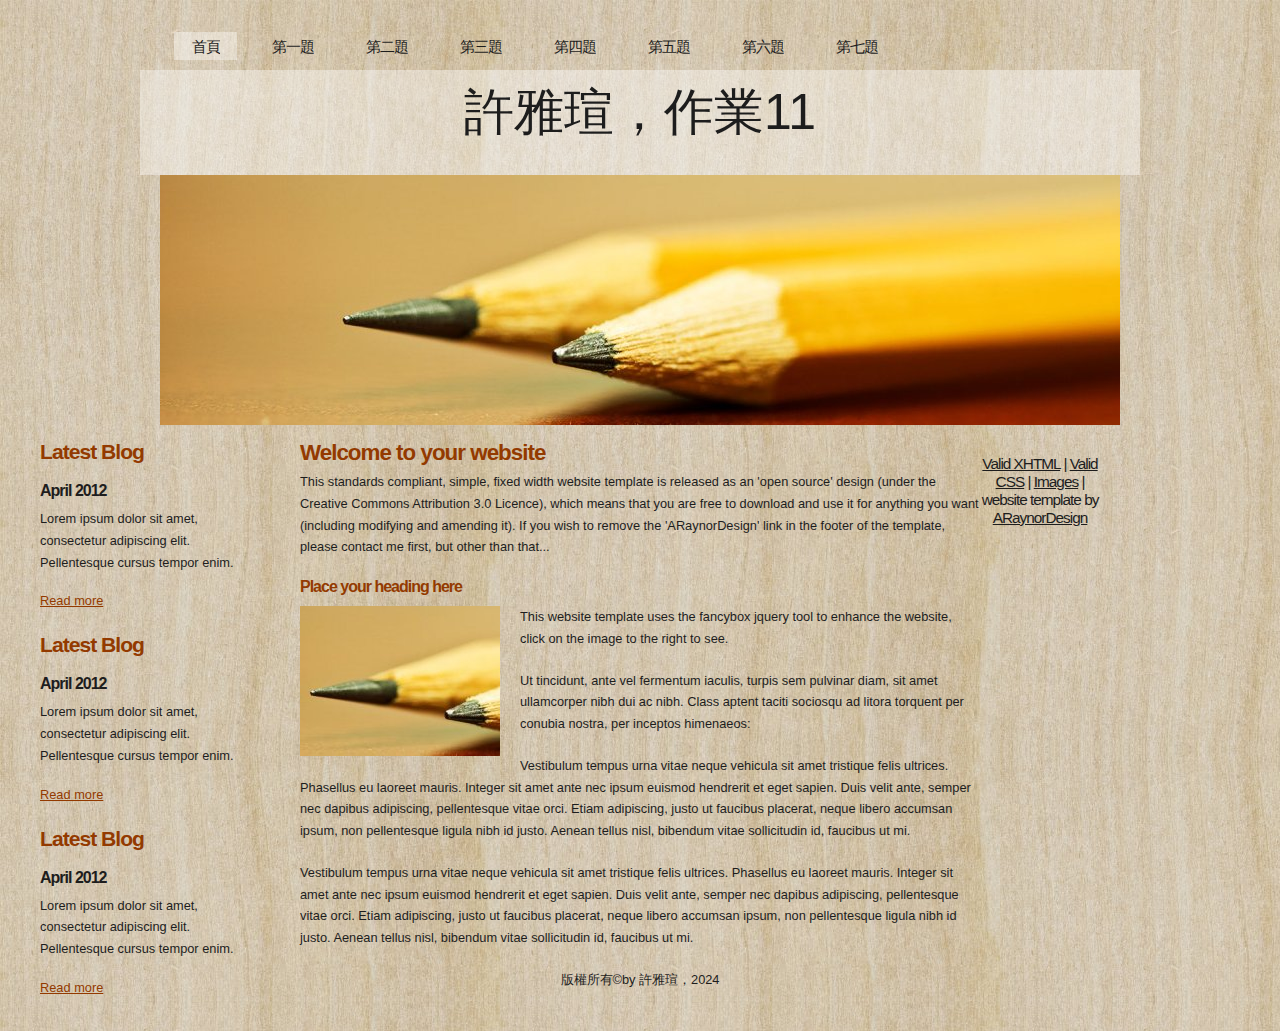
<file: index.html>
<!DOCTYPE html PUBLIC "-//W3C//DTD XHTML 1.1//EN" "http://www.w3.org/TR/xhtml11/DTD/xhtml11.dtd">
<html xmlns="http://www.w3.org/1999/xhtml" xml:lang="en">

<head>
  <title>110570014許雅瑄</title>
  <meta name="description" content="free website template" />
  <meta name="keywords" content="enter your keywords here" />
  <meta http-equiv="content-type" content="text/html; charset=utf-8" />
  <link rel="stylesheet" type="text/css" href="css/style.css" />
  <script type="text/javascript" src="js/jquery.min.js"></script>
  <script type="text/javascript" src="js/jquery.easing.min.js"></script>
  <script type="text/javascript" src="js/jquery.lavalamp.min.js"></script>
  <script type="text/javascript">
    $(function() {
      $("#lava_menu").lavaLamp({
        fx: "backout",
        speed: 700
      });
    });
  </script>
    <script type="text/javascript" src="js/jquery.nivo.slider.pack.js"></script>
    <script type="text/javascript">
    $(window).load(function() {
        $('#slider').nivoSlider();
    });
    </script>

</head>

<body>
  <div id="main">	
	<div id="menubar">
      <ul class="lavaLampWithImage" id="lava_menu">
        <li class="current"><a href="index.html">首頁</a></li>
        <li><a href="a1.html">第一題</a></li>
        <li><a href="a2.html">第二題</a></li>
        <li><a href="a3.html">第三題</a></li>
        <li><a href="a4.html">第四題</a></li>
        <li><a href="a5.html">第五題</a></li>
        <li><a href="a6.html">第六題</a></li>
        <li><a href="a7.html">第七題</a></li>
      </ul>
	</div><!--close menubar-->	    
	<div id="site_content">        	  
         <p style="text-align: center;font-size: 50px;">許雅瑄，作業11</p>
  </div><!--close header-->	
	  <div id="banner_image">
	    <div id="slider-wrapper">        
          <div id="slider" class="nivoSlider">
            <img src="images/slide1.jpg" alt="" />
            <img src="images/slide2.jpg" alt="" />
		  </div>
		</div><!--close slider-wrapper-->
	  </div><!--close banner_image-->			  
      <div id="content">
        <div class="content_item">
          <h1>Welcome to your website</h1>
          <p>This standards compliant, simple, fixed width website template is released as an 'open source' design (under the Creative Commons Attribution 3.0 Licence), which means that you are free to download and use it for anything you want (including modifying and amending it). If you wish to remove the 'ARaynorDesign' link in the footer of the template, please contact me first, but other than that...</p>
          <h3>Place your heading here</h3>
          <div style="width:200px; float:left; padding: 0px 20px 10px 0px;"><img alt="image" src="images/image.jpg" /></div>
          <p>This website template uses the fancybox jquery tool to enhance the website, click on the image to the right to see. </p>
          <p>Ut tincidunt, ante vel fermentum iaculis, turpis sem pulvinar diam, sit amet ullamcorper nibh dui ac nibh. Class aptent taciti sociosqu ad litora torquent per conubia nostra, per inceptos himenaeos:</p>
          <p>Vestibulum tempus urna vitae neque vehicula sit amet tristique felis ultrices. Phasellus eu laoreet mauris. Integer sit amet ante nec ipsum euismod hendrerit et eget sapien. Duis velit ante, semper nec dapibus adipiscing, pellentesque vitae orci. Etiam adipiscing, justo ut faucibus placerat, neque libero accumsan ipsum, non pellentesque ligula nibh id justo. Aenean tellus nisl, bibendum vitae sollicitudin id, faucibus ut mi.</p>
          <p>Vestibulum tempus urna vitae neque vehicula sit amet tristique felis ultrices. Phasellus eu laoreet mauris. Integer sit amet ante nec ipsum euismod hendrerit et eget sapien. Duis velit ante, semper nec dapibus adipiscing, pellentesque vitae orci. Etiam adipiscing, justo ut faucibus placerat, neque libero accumsan ipsum, non pellentesque ligula nibh id justo. Aenean tellus nisl, bibendum vitae sollicitudin id, faucibus ut mi.</p>
          <p style="text-align: center;">版權所有&copy;by 許雅瑄，2024</p>
        </div><!--close content_item-->	
	 

		<div class="sidebar_container">   		  
		  <div class="sidebar">
            <div class="sidebar_item">
                <h2>Latest Blog</h2>
			    <h4>April 2012</h4>
                <p>Lorem ipsum dolor sit amet, consectetur adipiscing elit. Pellentesque cursus tempor enim.</p>
		          <a href="#">Read more</a>
              </div><!--close sidebar_item--> 
          </div><!--close sidebar-->     		
		  <div class="sidebar">
            <div class="sidebar_item">
              <h2>Latest Blog</h2>
		  	  <h4>April 2012</h4>
              <p>Lorem ipsum dolor sit amet, consectetur adipiscing elit. Pellentesque cursus tempor enim.</p>
		        <a href="#">Read more</a>
            </div><!--close sidebar_item--> 
          </div><!--close sidebar-->  
		  <div class="sidebar">
            <div class="sidebar_item">
              <h2>Latest Blog</h2>
			  <h4>April 2012</h4>
              <p>Lorem ipsum dolor sit amet, consectetur adipiscing elit. Pellentesque cursus tempor enim.</p>
		        <a href="#">Read more</a>
            </div><!--close sidebar_item--> 
          </div><!--close sidebar-->  
        </div><!--close sidebar_container-->	
       <br style="clear:both;" />
      </div><!--close content-->	
    </div><!--close site_content-->	
    <div id="footer">  
	  <div id="footer_content">
        <a href="http://validator.w3.org/check?uri=referer">Valid XHTML</a> | <a href="http://jigsaw.w3.org/css-validator/check/referer">Valid CSS</a> | <a href="http://fotogrph.com/">Images</a> | website template by <a href="http://www.araynordesign.co.uk">ARaynorDesign</a>
      </div><!--close footer_content-->	
    </div><!--close footer-->	
  </div><!--close main-->	




</body>

</html>
</file>
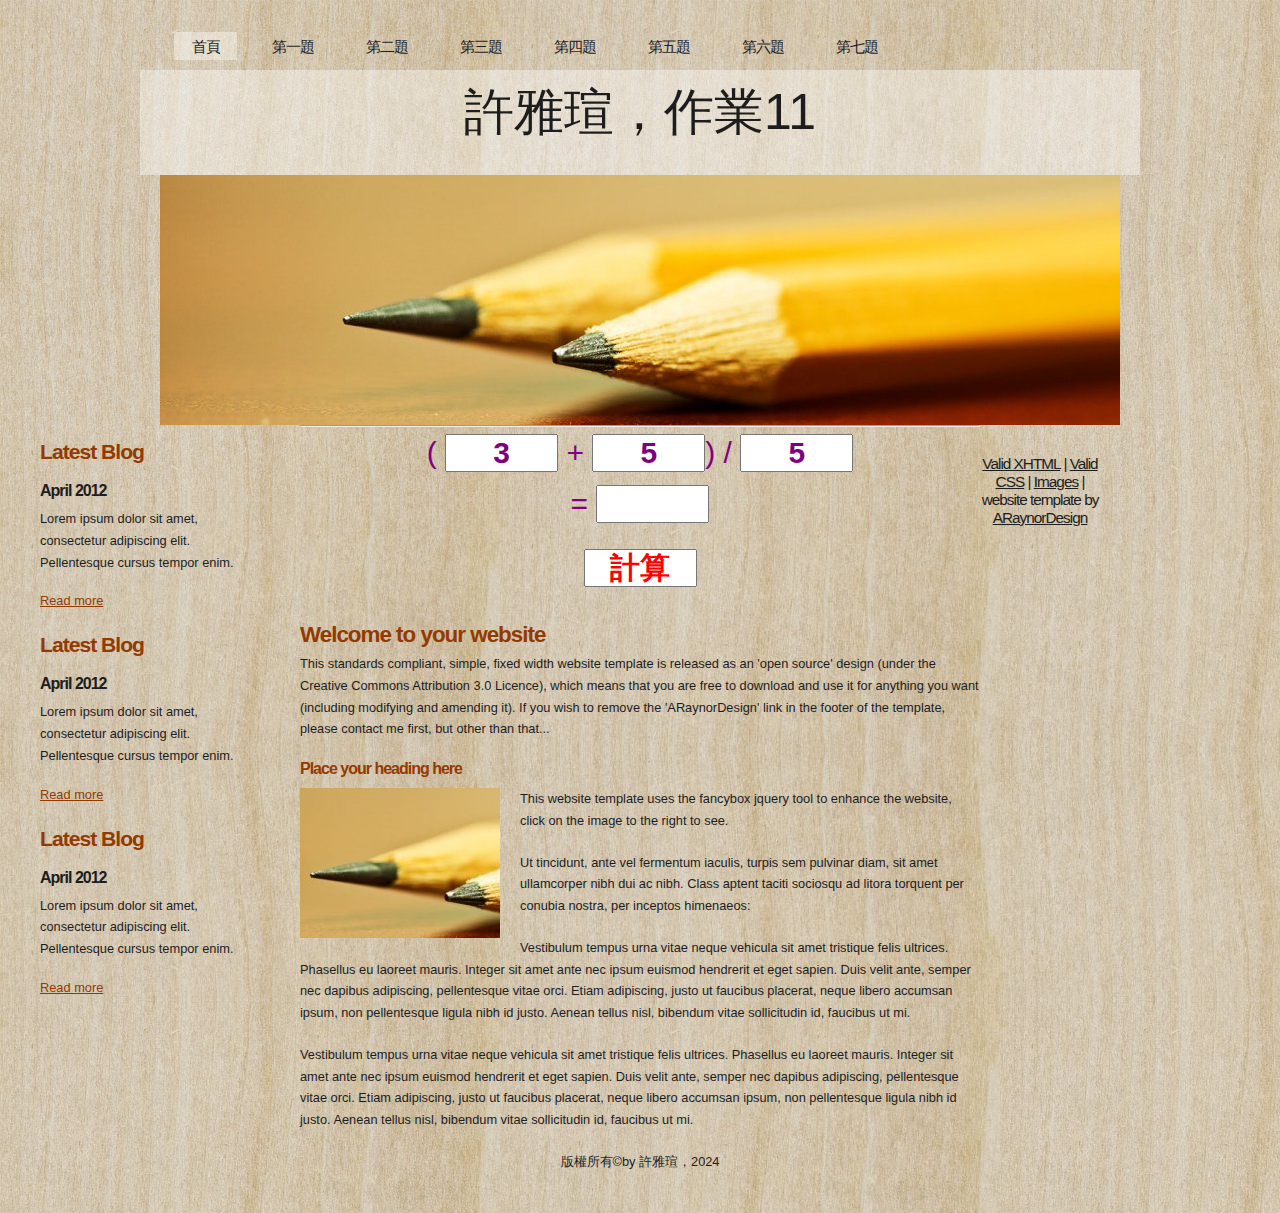
<file: a1.html>
<!DOCTYPE html PUBLIC "-//W3C//DTD XHTML 1.1//EN" "http://www.w3.org/TR/xhtml11/DTD/xhtml11.dtd">
<html xmlns="http://www.w3.org/1999/xhtml" xml:lang="en">

<head>
  <title>110570014許雅瑄</title>
  <meta name="description" content="free website template" />
  <meta name="keywords" content="enter your keywords here" />
  <meta http-equiv="content-type" content="text/html; charset=utf-8" />
  <link rel="stylesheet" type="text/css" href="css/style.css" />
  <link rel="stylesheet" type="text/css" href="css/mystyle.css" />
  <script type="text/javascript" src="js/jquery.min.js"></script>
  <script type="text/javascript" src="js/jquery.easing.min.js"></script>
  <script type="text/javascript" src="js/jquery.lavalamp.min.js"></script>
  <script type="text/javascript">
    $(function() {
      $("#lava_menu").lavaLamp({
        fx: "backout",
        speed: 700
      });
    });
  </script>
    <script type="text/javascript" src="js/jquery.nivo.slider.pack.js"></script>
    <script type="text/javascript">
    $(window).load(function() {
        $('#slider').nivoSlider();
    });
    </script>

<script>
  function show()
  {
    a1=parseInt(c1.value)+parseInt(c2.value)
    a2=a1/parseInt(c3.value)
    c4.value=a2
  }
  
</script>

</head>

<body>
  <div id="main">	
	<div id="menubar">
      <ul class="lavaLampWithImage" id="lava_menu">
        <li class="current"><a href="index.html">首頁</a></li>
        <li><a href="a1.html">第一題</a></li>
        <li><a href="a2.html">第二題</a></li>
        <li><a href="a3.html">第三題</a></li>
        <li><a href="a4.html">第四題</a></li>
        <li><a href="a5.html">第五題</a></li>
        <li><a href="a6.html">第六題</a></li>
        <li><a href="a7.html">第七題</a></li>
      </ul>
	</div><!--close menubar-->	    
	<div id="site_content">        	  
         <p style="text-align: center;font-size: 50px;">許雅瑄，作業11</p>
  </div><!--close header-->	
	  <div id="banner_image">
	    <div id="slider-wrapper">        
          <div id="slider" class="nivoSlider">
            <img src="images/slide1.jpg" alt="" />
            <img src="images/slide2.jpg" alt="" />
		  </div>
		</div><!--close slider-wrapper-->
	  </div><!--close banner_image-->			  
      <div id="content">
        <div class="content_item">
          <hr>
          
          <p style="font-size: 30px;color: purple;text-align: center;">
           ( <input id="c1" size="4" class="s1" type="text" value="3">
          +
            <input id="c2" size="4" class="s1" type="text" value="5">)
          /
            <input id="c3" size="4" class="s1" type="text" value="5"><br>
          =
            <input id="c4" size="4" class="s1" type="text" >
          </p>
          <p style="text-align: center;">
            <input  onclick="show()" id="b1" size="4" class="s2" value="計算">
          </p>
          
          <h1>Welcome to your website</h1>
          <p>This standards compliant, simple, fixed width website template is released as an 'open source' design (under the Creative Commons Attribution 3.0 Licence), which means that you are free to download and use it for anything you want (including modifying and amending it). If you wish to remove the 'ARaynorDesign' link in the footer of the template, please contact me first, but other than that...</p>
          <h3>Place your heading here</h3>
          <div style="width:200px; float:left; padding: 0px 20px 10px 0px;"><img alt="image" src="images/image.jpg" /></div>
          <p>This website template uses the fancybox jquery tool to enhance the website, click on the image to the right to see. </p>
          <p>Ut tincidunt, ante vel fermentum iaculis, turpis sem pulvinar diam, sit amet ullamcorper nibh dui ac nibh. Class aptent taciti sociosqu ad litora torquent per conubia nostra, per inceptos himenaeos:</p>
          <p>Vestibulum tempus urna vitae neque vehicula sit amet tristique felis ultrices. Phasellus eu laoreet mauris. Integer sit amet ante nec ipsum euismod hendrerit et eget sapien. Duis velit ante, semper nec dapibus adipiscing, pellentesque vitae orci. Etiam adipiscing, justo ut faucibus placerat, neque libero accumsan ipsum, non pellentesque ligula nibh id justo. Aenean tellus nisl, bibendum vitae sollicitudin id, faucibus ut mi.</p>
          <p>Vestibulum tempus urna vitae neque vehicula sit amet tristique felis ultrices. Phasellus eu laoreet mauris. Integer sit amet ante nec ipsum euismod hendrerit et eget sapien. Duis velit ante, semper nec dapibus adipiscing, pellentesque vitae orci. Etiam adipiscing, justo ut faucibus placerat, neque libero accumsan ipsum, non pellentesque ligula nibh id justo. Aenean tellus nisl, bibendum vitae sollicitudin id, faucibus ut mi.</p>
          <p style="text-align: center;">版權所有&copy;by 許雅瑄，2024</p>
        </div><!--close content_item-->	
	 

		<div class="sidebar_container">   		  
		  <div class="sidebar">
            <div class="sidebar_item">
                <h2>Latest Blog</h2>
			    <h4>April 2012</h4>
                <p>Lorem ipsum dolor sit amet, consectetur adipiscing elit. Pellentesque cursus tempor enim.</p>
		          <a href="#">Read more</a>
              </div><!--close sidebar_item--> 
          </div><!--close sidebar-->     		
		  <div class="sidebar">
            <div class="sidebar_item">
              <h2>Latest Blog</h2>
		  	  <h4>April 2012</h4>
              <p>Lorem ipsum dolor sit amet, consectetur adipiscing elit. Pellentesque cursus tempor enim.</p>
		        <a href="#">Read more</a>
            </div><!--close sidebar_item--> 
          </div><!--close sidebar-->  
		  <div class="sidebar">
            <div class="sidebar_item">
              <h2>Latest Blog</h2>
			  <h4>April 2012</h4>
              <p>Lorem ipsum dolor sit amet, consectetur adipiscing elit. Pellentesque cursus tempor enim.</p>
		        <a href="#">Read more</a>
            </div><!--close sidebar_item--> 
          </div><!--close sidebar-->  
        </div><!--close sidebar_container-->	
       <br style="clear:both;" />
      </div><!--close content-->	
    </div><!--close site_content-->	
    <div id="footer">  
	  <div id="footer_content">
        <a href="http://validator.w3.org/check?uri=referer">Valid XHTML</a> | <a href="http://jigsaw.w3.org/css-validator/check/referer">Valid CSS</a> | <a href="http://fotogrph.com/">Images</a> | website template by <a href="http://www.araynordesign.co.uk">ARaynorDesign</a>
      </div><!--close footer_content-->	
    </div><!--close footer-->	
  </div><!--close main-->	




</body>

</html>
</file>
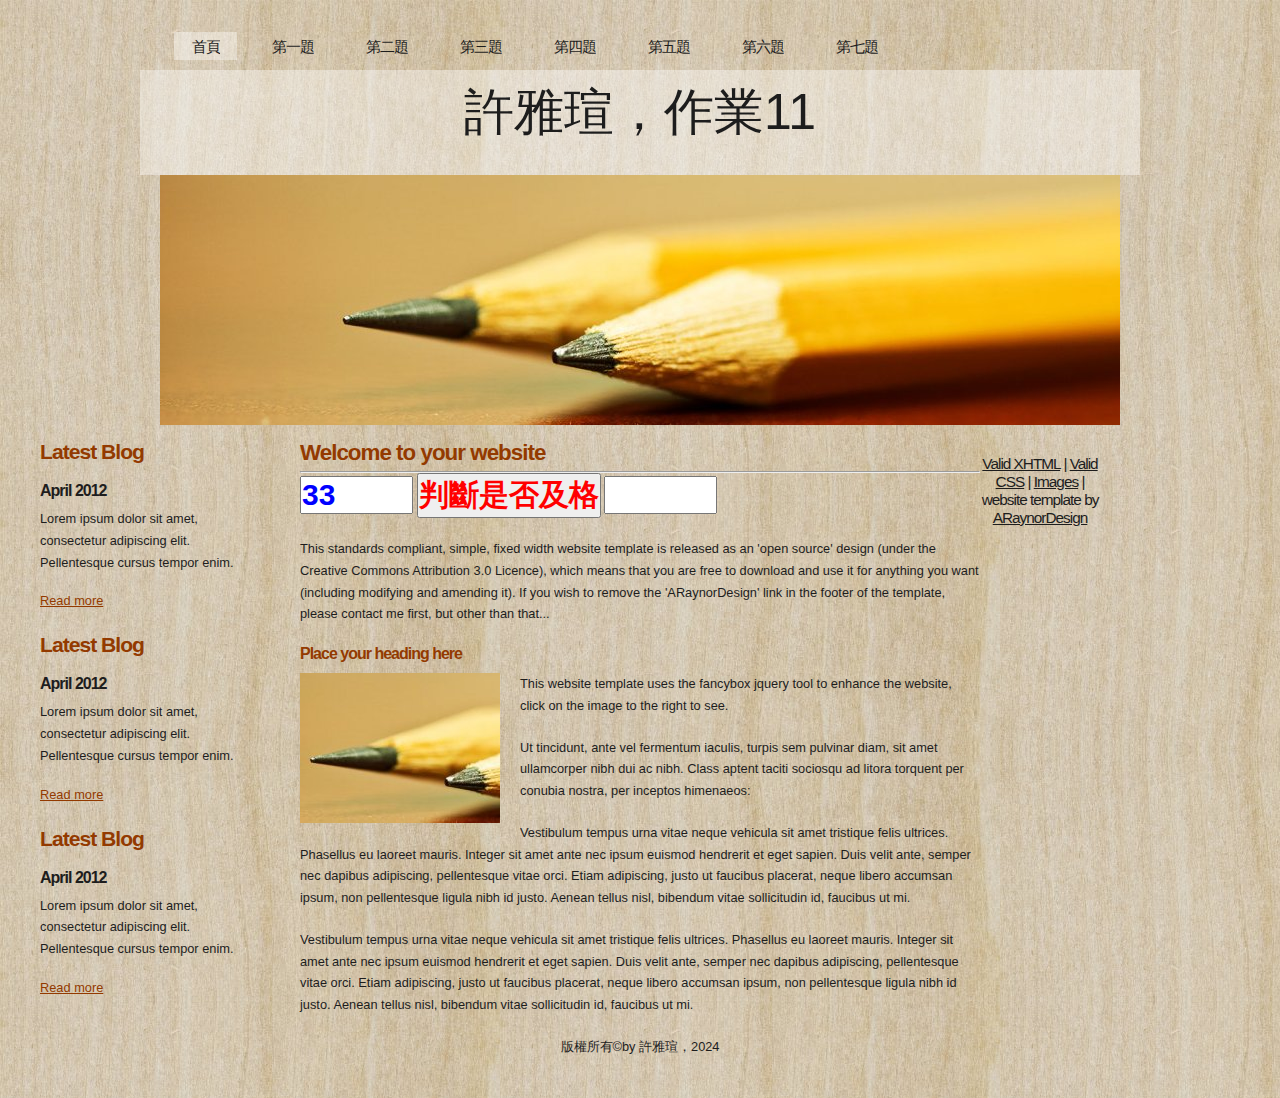
<file: a2.html>
<!DOCTYPE html PUBLIC "-//W3C//DTD XHTML 1.1//EN" "http://www.w3.org/TR/xhtml11/DTD/xhtml11.dtd">
<html xmlns="http://www.w3.org/1999/xhtml" xml:lang="en">

<head>
  <title>110570014許雅瑄</title>
  <meta name="description" content="free website template" />
  <meta name="keywords" content="enter your keywords here" />
  <meta http-equiv="content-type" content="text/html; charset=utf-8" />
  <link rel="stylesheet" type="text/css" href="css/style.css" />
  <link rel="stylesheet" type="text/css" href="css/mystyle.css" />
  <script type="text/javascript" src="js/jquery.min.js"></script>
  <script type="text/javascript" src="js/jquery.easing.min.js"></script>
  <script type="text/javascript" src="js/jquery.lavalamp.min.js"></script>
  <script type="text/javascript">
    $(function() {
      $("#lava_menu").lavaLamp({
        fx: "backout",
        speed: 700
      });
    });
  </script>
    <script type="text/javascript" src="js/jquery.nivo.slider.pack.js"></script>
    <script type="text/javascript">
    $(window).load(function() {
        $('#slider').nivoSlider();
    });
    </script>

<script>
  function show()
  {
    a1=parseInt(t1.value)

    if (a1<60)
    {
      t3.value="不及格";
    }
    else if (a1>=60)
    {
      t3.value="及格";
    }
  
  }
</script>

</head>

<body>
  <div id="main">	
	<div id="menubar">
      <ul class="lavaLampWithImage" id="lava_menu">
        <li class="current"><a href="index.html">首頁</a></li>
        <li><a href="a1.html">第一題</a></li>
        <li><a href="a2.html">第二題</a></li>
        <li><a href="a3.html">第三題</a></li>
        <li><a href="a4.html">第四題</a></li>
        <li><a href="a5.html">第五題</a></li>
        <li><a href="a6.html">第六題</a></li>
        <li><a href="a7.html">第七題</a></li>
      </ul>
	</div><!--close menubar-->	    
	<div id="site_content">        	  
         <p style="text-align: center;font-size: 50px;">許雅瑄，作業11</p>
  </div><!--close header-->	
	  <div id="banner_image">
	    <div id="slider-wrapper">        
          <div id="slider" class="nivoSlider">
            <img src="images/slide1.jpg" alt="" />
            <img src="images/slide2.jpg" alt="" />
		  </div>
		</div><!--close slider-wrapper-->
	  </div><!--close banner_image-->			  
      <div id="content">
        <div class="content_item">
          <h1>Welcome to your website</h1>
          <hr>


          <p >
            <input id="t1" size="4"  type="text"  class="s3" value="33">
            <input onclick="show()" id="t2" type="button" class="s2" value="判斷是否及格">
            <input id="t3" size="4" type="text" class="s3">
          </p>
          <p>This standards compliant, simple, fixed width website template is released as an 'open source' design (under the Creative Commons Attribution 3.0 Licence), which means that you are free to download and use it for anything you want (including modifying and amending it). If you wish to remove the 'ARaynorDesign' link in the footer of the template, please contact me first, but other than that...</p>
          <h3>Place your heading here</h3>
          <div style="width:200px; float:left; padding: 0px 20px 10px 0px;"><img alt="image" src="images/image.jpg" /></div>
          <p>This website template uses the fancybox jquery tool to enhance the website, click on the image to the right to see. </p>
          <p>Ut tincidunt, ante vel fermentum iaculis, turpis sem pulvinar diam, sit amet ullamcorper nibh dui ac nibh. Class aptent taciti sociosqu ad litora torquent per conubia nostra, per inceptos himenaeos:</p>
          <p>Vestibulum tempus urna vitae neque vehicula sit amet tristique felis ultrices. Phasellus eu laoreet mauris. Integer sit amet ante nec ipsum euismod hendrerit et eget sapien. Duis velit ante, semper nec dapibus adipiscing, pellentesque vitae orci. Etiam adipiscing, justo ut faucibus placerat, neque libero accumsan ipsum, non pellentesque ligula nibh id justo. Aenean tellus nisl, bibendum vitae sollicitudin id, faucibus ut mi.</p>
          <p>Vestibulum tempus urna vitae neque vehicula sit amet tristique felis ultrices. Phasellus eu laoreet mauris. Integer sit amet ante nec ipsum euismod hendrerit et eget sapien. Duis velit ante, semper nec dapibus adipiscing, pellentesque vitae orci. Etiam adipiscing, justo ut faucibus placerat, neque libero accumsan ipsum, non pellentesque ligula nibh id justo. Aenean tellus nisl, bibendum vitae sollicitudin id, faucibus ut mi.</p>
          <p style="text-align: center;">版權所有&copy;by 許雅瑄，2024</p>
        </div><!--close content_item-->	
	 

		<div class="sidebar_container">   		  
		  <div class="sidebar">
            <div class="sidebar_item">
                <h2>Latest Blog</h2>
			    <h4>April 2012</h4>
                <p>Lorem ipsum dolor sit amet, consectetur adipiscing elit. Pellentesque cursus tempor enim.</p>
		          <a href="#">Read more</a>
              </div><!--close sidebar_item--> 
          </div><!--close sidebar-->     		
		  <div class="sidebar">
            <div class="sidebar_item">
              <h2>Latest Blog</h2>
		  	  <h4>April 2012</h4>
              <p>Lorem ipsum dolor sit amet, consectetur adipiscing elit. Pellentesque cursus tempor enim.</p>
		        <a href="#">Read more</a>
            </div><!--close sidebar_item--> 
          </div><!--close sidebar-->  
		  <div class="sidebar">
            <div class="sidebar_item">
              <h2>Latest Blog</h2>
			  <h4>April 2012</h4>
              <p>Lorem ipsum dolor sit amet, consectetur adipiscing elit. Pellentesque cursus tempor enim.</p>
		        <a href="#">Read more</a>
            </div><!--close sidebar_item--> 
          </div><!--close sidebar-->  
        </div><!--close sidebar_container-->	
       <br style="clear:both;" />
      </div><!--close content-->	
    </div><!--close site_content-->	
    <div id="footer">  
	  <div id="footer_content">
        <a href="http://validator.w3.org/check?uri=referer">Valid XHTML</a> | <a href="http://jigsaw.w3.org/css-validator/check/referer">Valid CSS</a> | <a href="http://fotogrph.com/">Images</a> | website template by <a href="http://www.araynordesign.co.uk">ARaynorDesign</a>
      </div><!--close footer_content-->	
    </div><!--close footer-->	
  </div><!--close main-->	




</body>

</html>
</file>
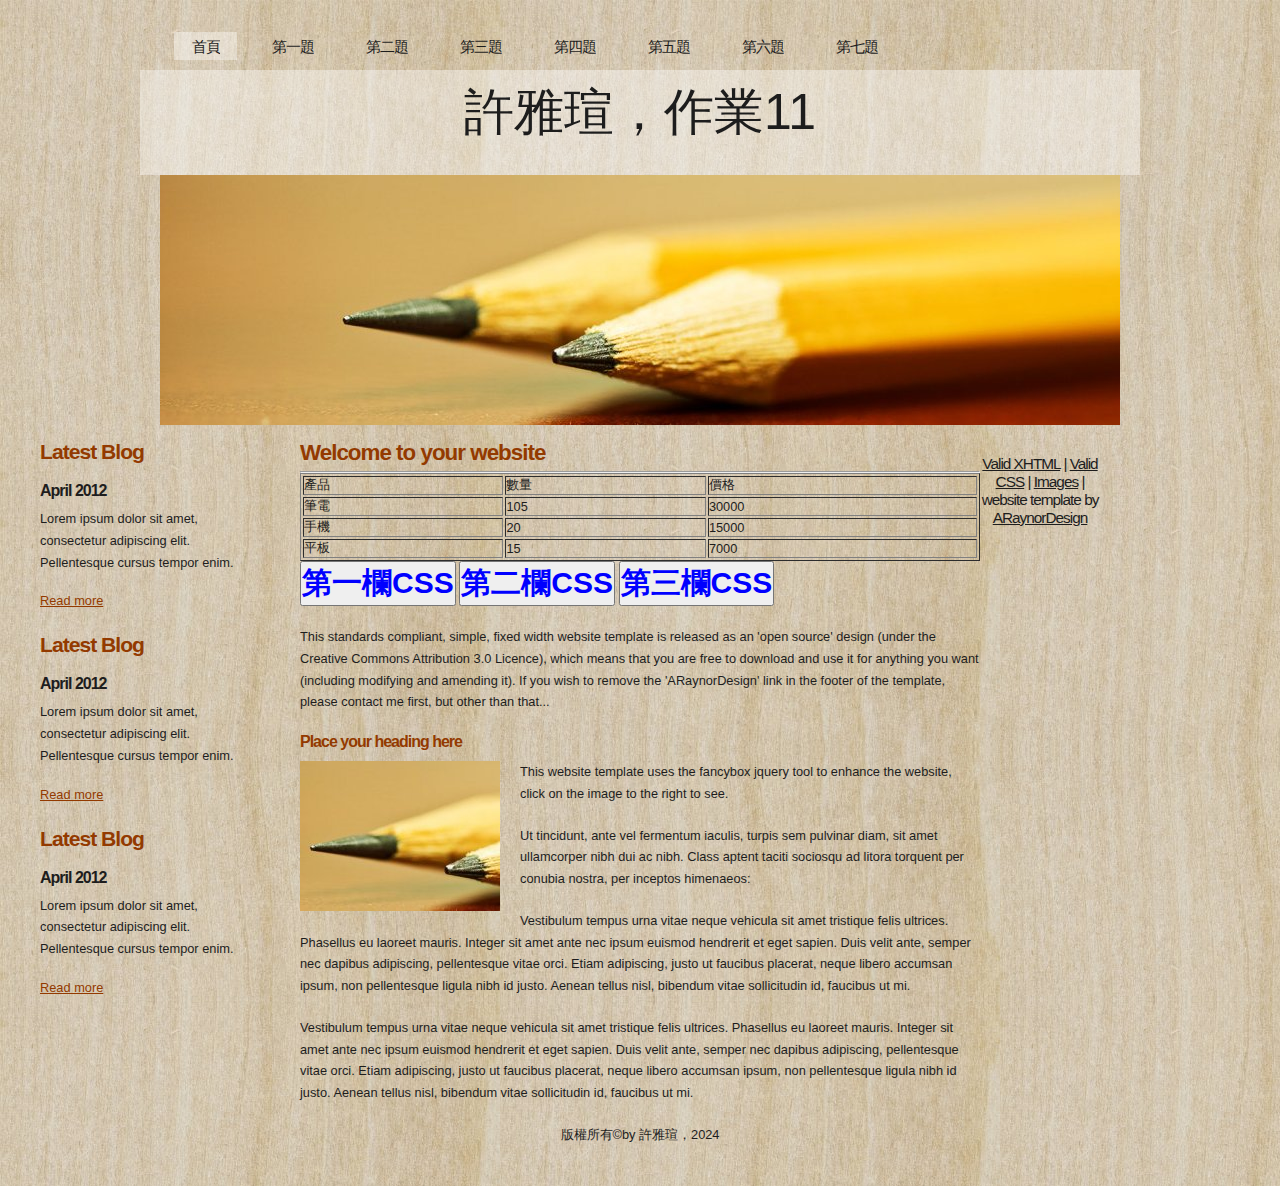
<file: a3.html>
<!DOCTYPE html PUBLIC "-//W3C//DTD XHTML 1.1//EN" "http://www.w3.org/TR/xhtml11/DTD/xhtml11.dtd">
<html xmlns="http://www.w3.org/1999/xhtml" xml:lang="en">

<head>
  <title>110570014許雅瑄</title>
  <meta name="description" content="free website template" />
  <meta name="keywords" content="enter your keywords here" />
  <meta http-equiv="content-type" content="text/html; charset=utf-8" />
  <link rel="stylesheet" type="text/css" href="css/style.css" />
  <link rel="stylesheet" type="text/css" href="css/mystyle.css" />
  <script type="text/javascript" src="js/jquery.min.js"></script>
  <script type="text/javascript" src="js/jquery.easing.min.js"></script>
  <script type="text/javascript" src="js/jquery.lavalamp.min.js"></script>
  <script type="text/javascript">
    $(function() {
      $("#lava_menu").lavaLamp({
        fx: "backout",
        speed: 700
      });
    });
  </script>
    <script type="text/javascript" src="js/jquery.nivo.slider.pack.js"></script>
    <script type="text/javascript">
    $(window).load(function() {
        $('#slider').nivoSlider();
    });
    </script>

    <script>
      function show1()
      {
       document.getElementById("r11").className="s1"
       document.getElementById("r12").className="s1"
       document.getElementById("r13").className="s1"
       document.getElementById("r14").className="s1"
      }
      function show2()
      {
       document.getElementById("r21").className="s2"
       document.getElementById("r22").className="s2"
       document.getElementById("r23").className="s2"
       document.getElementById("r24").className="s2"
      }
      function show3()
      {
       document.getElementById("r31").className="s3"
       document.getElementById("r32").className="s3"
       document.getElementById("r33").className="s3"
       document.getElementById("r34").className="s3"
      }
    </script>
</head>

<body>
  <div id="main">	
	<div id="menubar">
      <ul class="lavaLampWithImage" id="lava_menu">
        <li class="current"><a href="index.html">首頁</a></li>
        <li><a href="a1.html">第一題</a></li>
        <li><a href="a2.html">第二題</a></li>
        <li><a href="a3.html">第三題</a></li>
        <li><a href="a4.html">第四題</a></li>
        <li><a href="a5.html">第五題</a></li>
        <li><a href="a6.html">第六題</a></li>
        <li><a href="a7.html">第七題</a></li>
      </ul>
	</div><!--close menubar-->	    
	<div id="site_content">        	  
         <p style="text-align: center;font-size: 50px;">許雅瑄，作業11</p>
  </div><!--close header-->	
	  <div id="banner_image">
	    <div id="slider-wrapper">        
          <div id="slider" class="nivoSlider">
            <img src="images/slide1.jpg" alt="" />
            <img src="images/slide2.jpg" alt="" />
		  </div>
		</div><!--close slider-wrapper-->
	  </div><!--close banner_image-->			  
      <div id="content">
        <div class="content_item">
          <h1>Welcome to your website</h1>
          <hr>
          <table border="1" width="100%" >
            <tr >
              <td id="r11">產品</td>
              <td id="r21">數量</td>
              <td id="r31">價格</td>
            </tr>
            <tr >
              <td id="r12">筆電</td>
              <td id="r22">105</td>
              <td id="r32">30000</td>
            </tr>
            <tr>
              <td id="r13">手機</td>
              <td id="r23">20</td>
              <td id="r33">15000</td>
            </tr>
            <tr>
              <td id="r14">平板</td>
              <td id="r24">15</td>
              <td id="r34">7000</td>
            </tr>
          </table>  
          <p >
            <input onclick="show1()" id="b1" type="button" class="s3" value="第一欄CSS">
            <input onclick="show2()" id="b2" type="button" class="s3" value="第二欄CSS">
            <input onclick="show3()" id="b3" type="button" class="s3" value="第三欄CSS">
          </p>
          <p>This standards compliant, simple, fixed width website template is released as an 'open source' design (under the Creative Commons Attribution 3.0 Licence), which means that you are free to download and use it for anything you want (including modifying and amending it). If you wish to remove the 'ARaynorDesign' link in the footer of the template, please contact me first, but other than that...</p>
          <h3>Place your heading here</h3>
          <div style="width:200px; float:left; padding: 0px 20px 10px 0px;"><img alt="image" src="images/image.jpg" /></div>
          <p>This website template uses the fancybox jquery tool to enhance the website, click on the image to the right to see. </p>
          <p>Ut tincidunt, ante vel fermentum iaculis, turpis sem pulvinar diam, sit amet ullamcorper nibh dui ac nibh. Class aptent taciti sociosqu ad litora torquent per conubia nostra, per inceptos himenaeos:</p>
          <p>Vestibulum tempus urna vitae neque vehicula sit amet tristique felis ultrices. Phasellus eu laoreet mauris. Integer sit amet ante nec ipsum euismod hendrerit et eget sapien. Duis velit ante, semper nec dapibus adipiscing, pellentesque vitae orci. Etiam adipiscing, justo ut faucibus placerat, neque libero accumsan ipsum, non pellentesque ligula nibh id justo. Aenean tellus nisl, bibendum vitae sollicitudin id, faucibus ut mi.</p>
          <p>Vestibulum tempus urna vitae neque vehicula sit amet tristique felis ultrices. Phasellus eu laoreet mauris. Integer sit amet ante nec ipsum euismod hendrerit et eget sapien. Duis velit ante, semper nec dapibus adipiscing, pellentesque vitae orci. Etiam adipiscing, justo ut faucibus placerat, neque libero accumsan ipsum, non pellentesque ligula nibh id justo. Aenean tellus nisl, bibendum vitae sollicitudin id, faucibus ut mi.</p>
          <p style="text-align: center;">版權所有&copy;by 許雅瑄，2024</p>
        </div><!--close content_item-->	
	 

		<div class="sidebar_container">   		  
		  <div class="sidebar">
            <div class="sidebar_item">
                <h2>Latest Blog</h2>
			    <h4>April 2012</h4>
                <p>Lorem ipsum dolor sit amet, consectetur adipiscing elit. Pellentesque cursus tempor enim.</p>
		          <a href="#">Read more</a>
              </div><!--close sidebar_item--> 
          </div><!--close sidebar-->     		
		  <div class="sidebar">
            <div class="sidebar_item">
              <h2>Latest Blog</h2>
		  	  <h4>April 2012</h4>
              <p>Lorem ipsum dolor sit amet, consectetur adipiscing elit. Pellentesque cursus tempor enim.</p>
		        <a href="#">Read more</a>
            </div><!--close sidebar_item--> 
          </div><!--close sidebar-->  
		  <div class="sidebar">
            <div class="sidebar_item">
              <h2>Latest Blog</h2>
			  <h4>April 2012</h4>
              <p>Lorem ipsum dolor sit amet, consectetur adipiscing elit. Pellentesque cursus tempor enim.</p>
		        <a href="#">Read more</a>
            </div><!--close sidebar_item--> 
          </div><!--close sidebar-->  
        </div><!--close sidebar_container-->	
       <br style="clear:both;" />
      </div><!--close content-->	
    </div><!--close site_content-->	
    <div id="footer">  
	  <div id="footer_content">
        <a href="http://validator.w3.org/check?uri=referer">Valid XHTML</a> | <a href="http://jigsaw.w3.org/css-validator/check/referer">Valid CSS</a> | <a href="http://fotogrph.com/">Images</a> | website template by <a href="http://www.araynordesign.co.uk">ARaynorDesign</a>
      </div><!--close footer_content-->	
    </div><!--close footer-->	
  </div><!--close main-->	




</body>

</html>
</file>
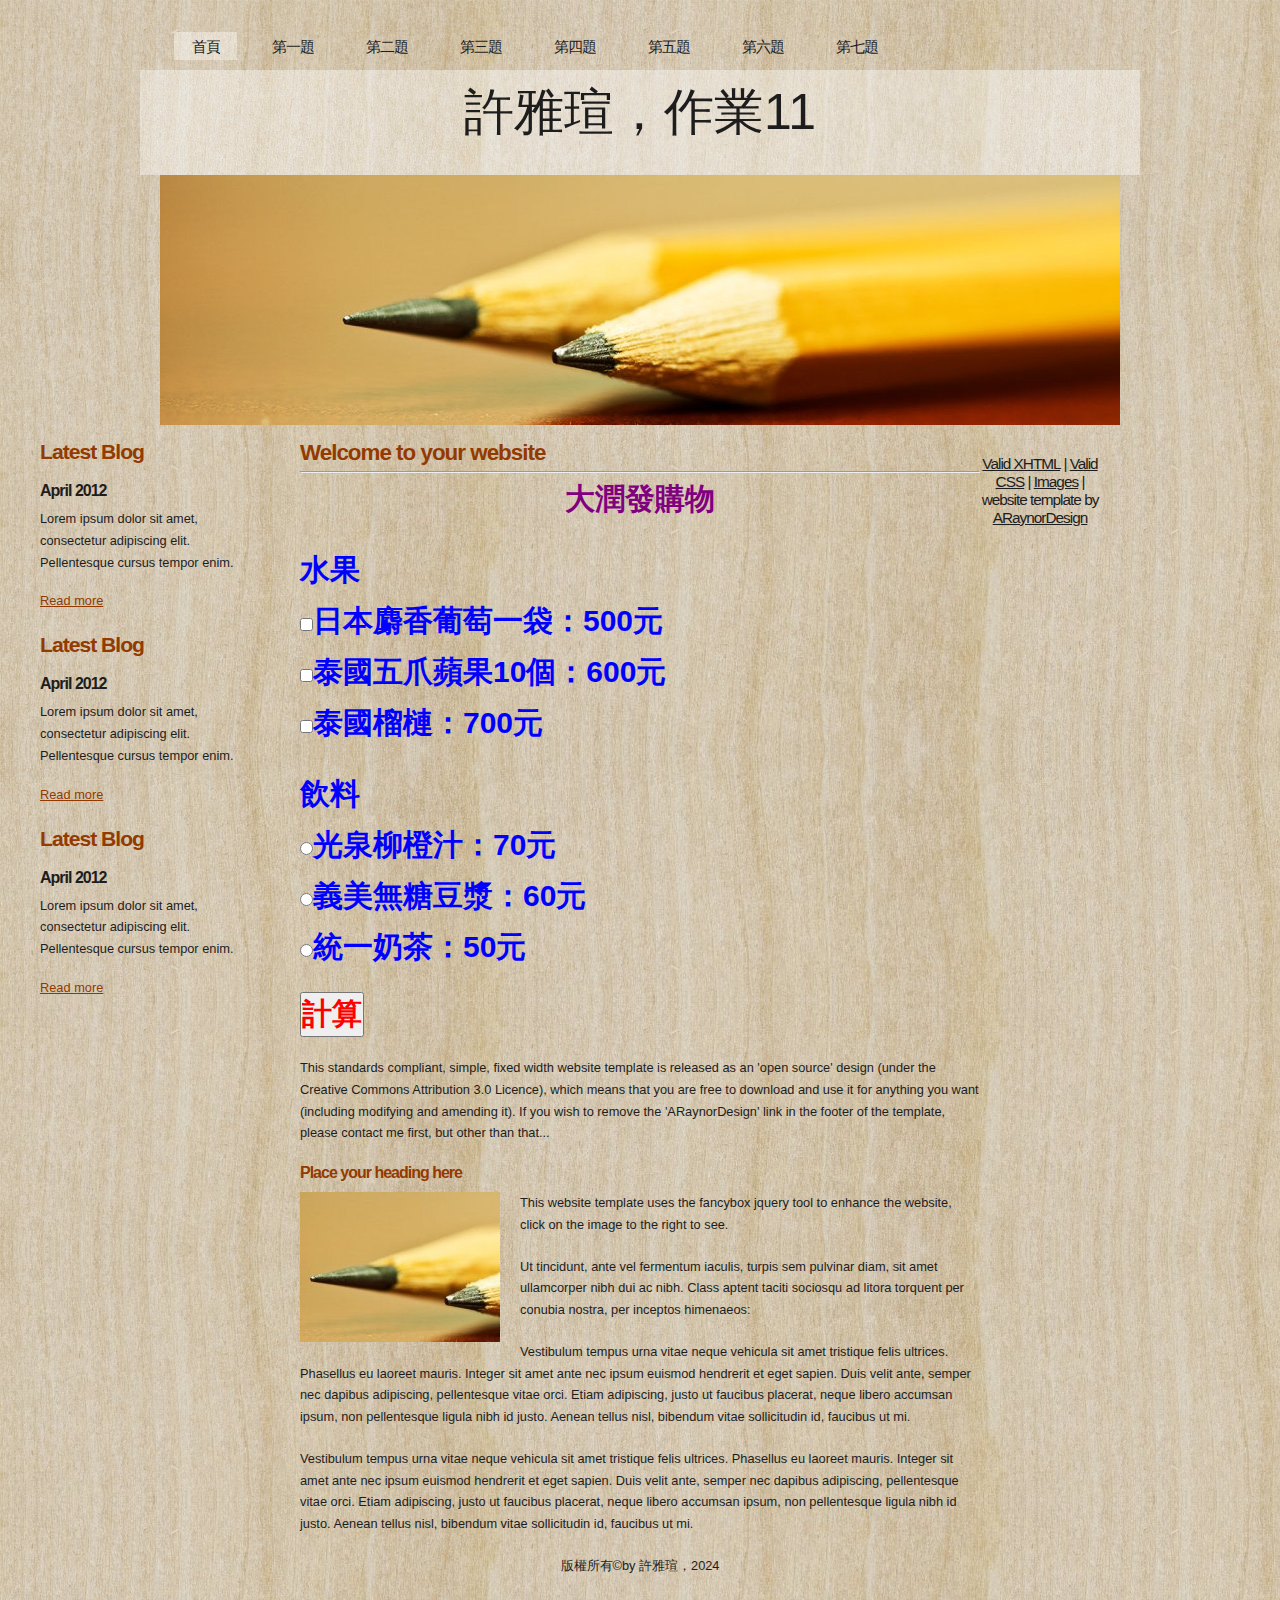
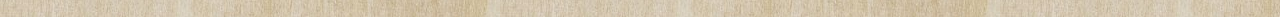
<file: a4.html>
<!DOCTYPE html PUBLIC "-//W3C//DTD XHTML 1.1//EN" "http://www.w3.org/TR/xhtml11/DTD/xhtml11.dtd">
<html xmlns="http://www.w3.org/1999/xhtml" xml:lang="en">

<head>
  <title>110570014許雅瑄</title>
  <meta name="description" content="free website template" />
  <meta name="keywords" content="enter your keywords here" />
  <meta http-equiv="content-type" content="text/html; charset=utf-8" />
  <link rel="stylesheet" type="text/css" href="css/style.css" />
  <link rel="stylesheet" type="text/css" href="css/mystyle.css" />
  <script type="text/javascript" src="js/jquery.min.js"></script>
  <script type="text/javascript" src="js/jquery.easing.min.js"></script>
  <script type="text/javascript" src="js/jquery.lavalamp.min.js"></script>
  <script type="text/javascript">
    $(function() {
      $("#lava_menu").lavaLamp({
        fx: "backout",
        speed: 700
      });
    });
  </script>
    <script type="text/javascript" src="js/jquery.nivo.slider.pack.js"></script>
    <script type="text/javascript">
    $(window).load(function() {
        $('#slider').nivoSlider();
    });
    </script>

    <script>
     
      function show()
      { 
        money=0;
        if(c1.checked == true)
        {money+=500;}
        if(c2.checked == true)
        {money+=600;}
        if(c3.checked == true)
        {money+=700;}

        if(r1.checked == true)
        {money+=70;}
        else if(r2.checked == true)
        {money+=60;}
        else if(r3.checked == true)
        {money+=50;}


        alert("購買金額:"+ money +"元")
      }

    </script>

</head>

<body>
  <div id="main">	
	<div id="menubar">
      <ul class="lavaLampWithImage" id="lava_menu">
        <li class="current"><a href="index.html">首頁</a></li>
        <li><a href="a1.html">第一題</a></li>
        <li><a href="a2.html">第二題</a></li>
        <li><a href="a3.html">第三題</a></li>
        <li><a href="a4.html">第四題</a></li>
        <li><a href="a5.html">第五題</a></li>
        <li><a href="a6.html">第六題</a></li>
        <li><a href="a7.html">第七題</a></li>
      </ul>
	</div><!--close menubar-->	    
	<div id="site_content">        	  
         <p style="text-align: center;font-size: 50px;">許雅瑄，作業11</p>
  </div><!--close header-->	
	  <div id="banner_image">
	    <div id="slider-wrapper">        
          <div id="slider" class="nivoSlider">
            <img src="images/slide1.jpg" alt="" />
            <img src="images/slide2.jpg" alt="" />
		  </div>
		</div><!--close slider-wrapper-->
	  </div><!--close banner_image-->			  
      <div id="content">
        <div class="content_item">
          <h1>Welcome to your website</h1>
          <hr>

          <p class="s1">大潤發購物</p>
          <p class="s3">水果<br>
            <input name="fruit" class="s4" id="c1" type="checkbox">日本麝香葡萄一袋：500元<br>
            <input name="fruit" class="s4" id="c2" type="checkbox">泰國五爪蘋果10個：600元<br>
            <input name="fruit" class="s4" id="c3" type="checkbox">泰國榴槤：700元<br>
          </p>
          
          <p class="s3">飲料<br>
            <input name="drink" class="s4" id="r1" type="radio">光泉柳橙汁：70元<br>
            <input name="drink" class="s4" id="r2" type="radio">義美無糖豆漿：60元<br>
            <input name="drink" class="s4" id="r3" type="radio">統一奶茶：50元<br>
          </p>
          <p>
            <input onclick="show()" class="s2" id="b1" type="button" value="計算">
          </p>

          <p>This standards compliant, simple, fixed width website template is released as an 'open source' design (under the Creative Commons Attribution 3.0 Licence), which means that you are free to download and use it for anything you want (including modifying and amending it). If you wish to remove the 'ARaynorDesign' link in the footer of the template, please contact me first, but other than that...</p>
          <h3>Place your heading here</h3>
          <div style="width:200px; float:left; padding: 0px 20px 10px 0px;"><img alt="image" src="images/image.jpg" /></div>
          <p>This website template uses the fancybox jquery tool to enhance the website, click on the image to the right to see. </p>
          <p>Ut tincidunt, ante vel fermentum iaculis, turpis sem pulvinar diam, sit amet ullamcorper nibh dui ac nibh. Class aptent taciti sociosqu ad litora torquent per conubia nostra, per inceptos himenaeos:</p>
          <p>Vestibulum tempus urna vitae neque vehicula sit amet tristique felis ultrices. Phasellus eu laoreet mauris. Integer sit amet ante nec ipsum euismod hendrerit et eget sapien. Duis velit ante, semper nec dapibus adipiscing, pellentesque vitae orci. Etiam adipiscing, justo ut faucibus placerat, neque libero accumsan ipsum, non pellentesque ligula nibh id justo. Aenean tellus nisl, bibendum vitae sollicitudin id, faucibus ut mi.</p>
          <p>Vestibulum tempus urna vitae neque vehicula sit amet tristique felis ultrices. Phasellus eu laoreet mauris. Integer sit amet ante nec ipsum euismod hendrerit et eget sapien. Duis velit ante, semper nec dapibus adipiscing, pellentesque vitae orci. Etiam adipiscing, justo ut faucibus placerat, neque libero accumsan ipsum, non pellentesque ligula nibh id justo. Aenean tellus nisl, bibendum vitae sollicitudin id, faucibus ut mi.</p>
          <p style="text-align: center;">版權所有&copy;by 許雅瑄，2024</p>
        </div><!--close content_item-->	
	 

		<div class="sidebar_container">   		  
		  <div class="sidebar">
            <div class="sidebar_item">
                <h2>Latest Blog</h2>
			    <h4>April 2012</h4>
                <p>Lorem ipsum dolor sit amet, consectetur adipiscing elit. Pellentesque cursus tempor enim.</p>
		          <a href="#">Read more</a>
              </div><!--close sidebar_item--> 
          </div><!--close sidebar-->     		
		  <div class="sidebar">
            <div class="sidebar_item">
              <h2>Latest Blog</h2>
		  	  <h4>April 2012</h4>
              <p>Lorem ipsum dolor sit amet, consectetur adipiscing elit. Pellentesque cursus tempor enim.</p>
		        <a href="#">Read more</a>
            </div><!--close sidebar_item--> 
          </div><!--close sidebar-->  
		  <div class="sidebar">
            <div class="sidebar_item">
              <h2>Latest Blog</h2>
			  <h4>April 2012</h4>
              <p>Lorem ipsum dolor sit amet, consectetur adipiscing elit. Pellentesque cursus tempor enim.</p>
		        <a href="#">Read more</a>
            </div><!--close sidebar_item--> 
          </div><!--close sidebar-->  
        </div><!--close sidebar_container-->	
       <br style="clear:both;" />
      </div><!--close content-->	
    </div><!--close site_content-->	
    <div id="footer">  
	  <div id="footer_content">
        <a href="http://validator.w3.org/check?uri=referer">Valid XHTML</a> | <a href="http://jigsaw.w3.org/css-validator/check/referer">Valid CSS</a> | <a href="http://fotogrph.com/">Images</a> | website template by <a href="http://www.araynordesign.co.uk">ARaynorDesign</a>
      </div><!--close footer_content-->	
    </div><!--close footer-->	
  </div><!--close main-->	




</body>

</html>
</file>
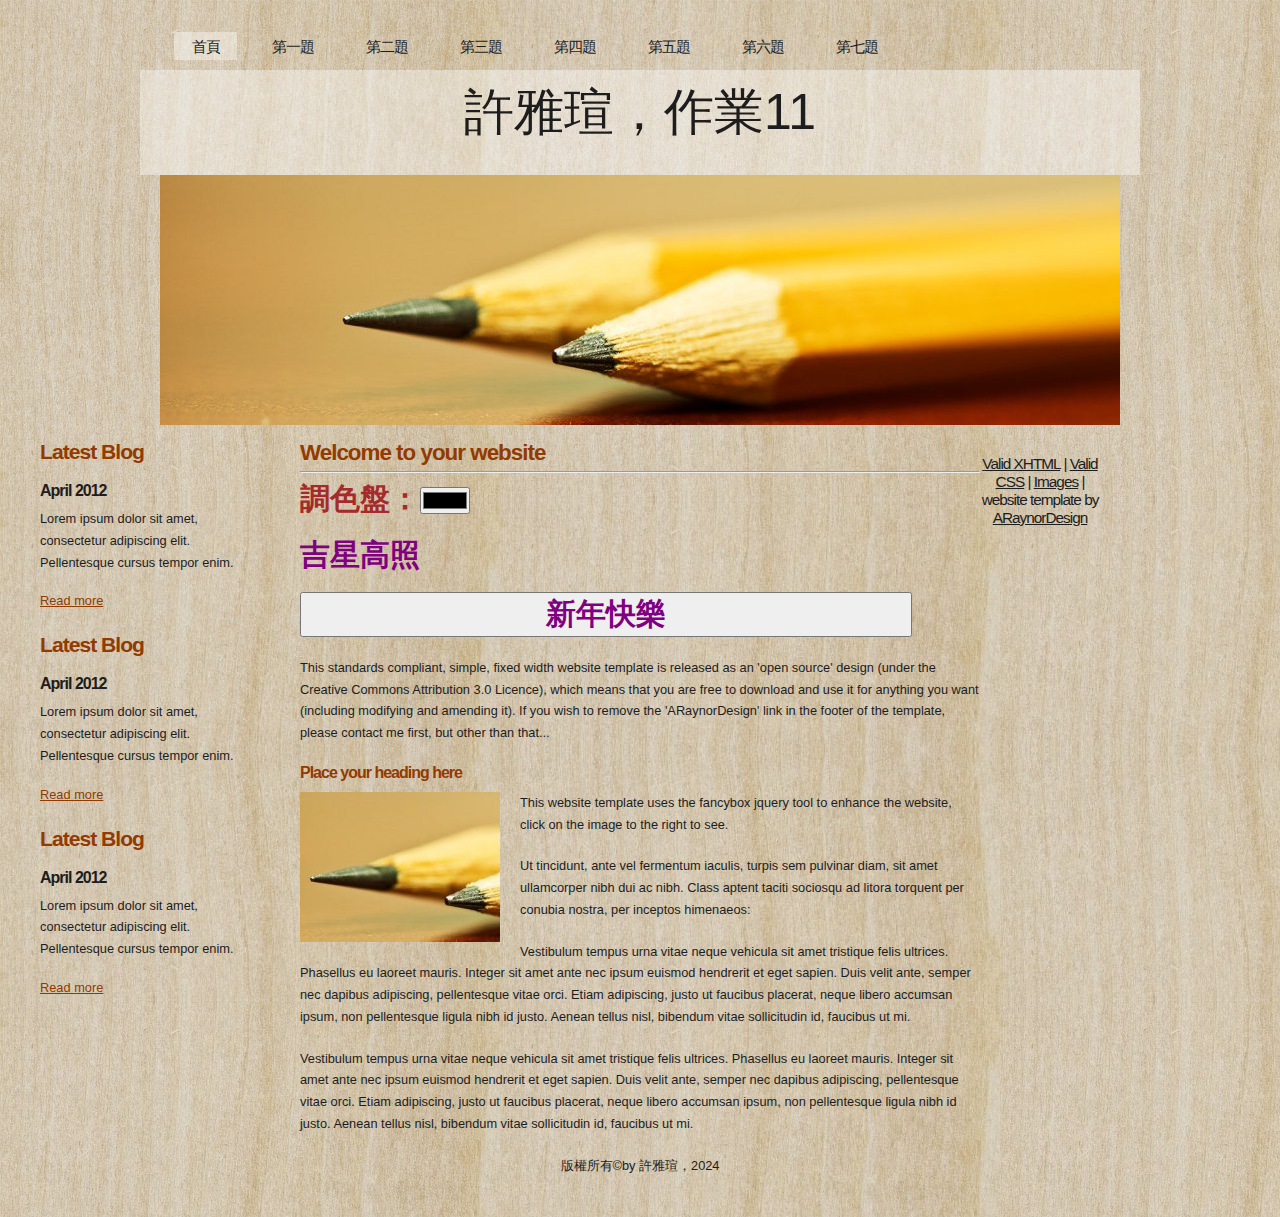
<file: a5.html>
<!DOCTYPE html PUBLIC "-//W3C//DTD XHTML 1.1//EN" "http://www.w3.org/TR/xhtml11/DTD/xhtml11.dtd">
<html xmlns="http://www.w3.org/1999/xhtml" xml:lang="en">

<head>
  <title>110570014許雅瑄</title>
  <meta name="description" content="free website template" />
  <meta name="keywords" content="enter your keywords here" />
  <meta http-equiv="content-type" content="text/html; charset=utf-8" />
  <link rel="stylesheet" type="text/css" href="css/style.css" />
  <link rel="stylesheet" type="text/css" href="css/mystyle.css" />
  <script type="text/javascript" src="js/jquery.min.js"></script>
  <script type="text/javascript" src="js/jquery.easing.min.js"></script>
  <script type="text/javascript" src="js/jquery.lavalamp.min.js"></script>
  <script type="text/javascript">
    $(function() {
      $("#lava_menu").lavaLamp({
        fx: "backout",
        speed: 700
      });
    });
  </script>
    <script type="text/javascript" src="js/jquery.nivo.slider.pack.js"></script>
    <script type="text/javascript">
    $(window).load(function() {
        $('#slider').nivoSlider();
    });
    </script>
  <script>
    function show()
    {
      document.getElementById("l1").style.backgroundColor= c1.value
      b1.style.backgroundColor=c1.value
    }

  </script>

</head>

<body>
  <div id="main">	
	<div id="menubar">
      <ul class="lavaLampWithImage" id="lava_menu">
        <li class="current"><a href="index.html">首頁</a></li>
        <li><a href="a1.html">第一題</a></li>
        <li><a href="a2.html">第二題</a></li>
        <li><a href="a3.html">第三題</a></li>
        <li><a href="a4.html">第四題</a></li>
        <li><a href="a5.html">第五題</a></li>
        <li><a href="a6.html">第六題</a></li>
        <li><a href="a7.html">第七題</a></li>
      </ul>
	</div><!--close menubar-->	    
	<div id="site_content">        	  
         <p style="text-align: center;font-size: 50px;">許雅瑄，作業11</p>
  </div><!--close header-->	
	  <div id="banner_image">
	    <div id="slider-wrapper">        
          <div id="slider" class="nivoSlider">
            <img src="images/slide1.jpg" alt="" />
            <img src="images/slide2.jpg" alt="" />
		  </div>
		</div><!--close slider-wrapper-->
	  </div><!--close banner_image-->			  
      <div id="content">
        <div class="content_item">
          <h1>Welcome to your website</h1>
          <hr>

          <p class="s4">
            調色盤：<input onchange="show()" type="color" id="c1">
          </p>
          <p>
            <label id="l1" class="s1">吉星高照</label>
          </p>
          <p >
            <input style="width: 90%;" id="b1" class="s1" type="button" width="" value="新年快樂">
          </p>
          <p>This standards compliant, simple, fixed width website template is released as an 'open source' design (under the Creative Commons Attribution 3.0 Licence), which means that you are free to download and use it for anything you want (including modifying and amending it). If you wish to remove the 'ARaynorDesign' link in the footer of the template, please contact me first, but other than that...</p>
          <h3>Place your heading here</h3>
          <div style="width:200px; float:left; padding: 0px 20px 10px 0px;"><img alt="image" src="images/image.jpg" /></div>
          <p>This website template uses the fancybox jquery tool to enhance the website, click on the image to the right to see. </p>
          <p>Ut tincidunt, ante vel fermentum iaculis, turpis sem pulvinar diam, sit amet ullamcorper nibh dui ac nibh. Class aptent taciti sociosqu ad litora torquent per conubia nostra, per inceptos himenaeos:</p>
          <p>Vestibulum tempus urna vitae neque vehicula sit amet tristique felis ultrices. Phasellus eu laoreet mauris. Integer sit amet ante nec ipsum euismod hendrerit et eget sapien. Duis velit ante, semper nec dapibus adipiscing, pellentesque vitae orci. Etiam adipiscing, justo ut faucibus placerat, neque libero accumsan ipsum, non pellentesque ligula nibh id justo. Aenean tellus nisl, bibendum vitae sollicitudin id, faucibus ut mi.</p>
          <p>Vestibulum tempus urna vitae neque vehicula sit amet tristique felis ultrices. Phasellus eu laoreet mauris. Integer sit amet ante nec ipsum euismod hendrerit et eget sapien. Duis velit ante, semper nec dapibus adipiscing, pellentesque vitae orci. Etiam adipiscing, justo ut faucibus placerat, neque libero accumsan ipsum, non pellentesque ligula nibh id justo. Aenean tellus nisl, bibendum vitae sollicitudin id, faucibus ut mi.</p>
          <p style="text-align: center;">版權所有&copy;by 許雅瑄，2024</p>
        </div><!--close content_item-->	
	 

		<div class="sidebar_container">   		  
		  <div class="sidebar">
            <div class="sidebar_item">
                <h2>Latest Blog</h2>
			    <h4>April 2012</h4>
                <p>Lorem ipsum dolor sit amet, consectetur adipiscing elit. Pellentesque cursus tempor enim.</p>
		          <a href="#">Read more</a>
              </div><!--close sidebar_item--> 
          </div><!--close sidebar-->     		
		  <div class="sidebar">
            <div class="sidebar_item">
              <h2>Latest Blog</h2>
		  	  <h4>April 2012</h4>
              <p>Lorem ipsum dolor sit amet, consectetur adipiscing elit. Pellentesque cursus tempor enim.</p>
		        <a href="#">Read more</a>
            </div><!--close sidebar_item--> 
          </div><!--close sidebar-->  
		  <div class="sidebar">
            <div class="sidebar_item">
              <h2>Latest Blog</h2>
			  <h4>April 2012</h4>
              <p>Lorem ipsum dolor sit amet, consectetur adipiscing elit. Pellentesque cursus tempor enim.</p>
		        <a href="#">Read more</a>
            </div><!--close sidebar_item--> 
          </div><!--close sidebar-->  
        </div><!--close sidebar_container-->	
       <br style="clear:both;" />
      </div><!--close content-->	
    </div><!--close site_content-->	
    <div id="footer">  
	  <div id="footer_content">
        <a href="http://validator.w3.org/check?uri=referer">Valid XHTML</a> | <a href="http://jigsaw.w3.org/css-validator/check/referer">Valid CSS</a> | <a href="http://fotogrph.com/">Images</a> | website template by <a href="http://www.araynordesign.co.uk">ARaynorDesign</a>
      </div><!--close footer_content-->	
    </div><!--close footer-->	
  </div><!--close main-->	




</body>

</html>
</file>
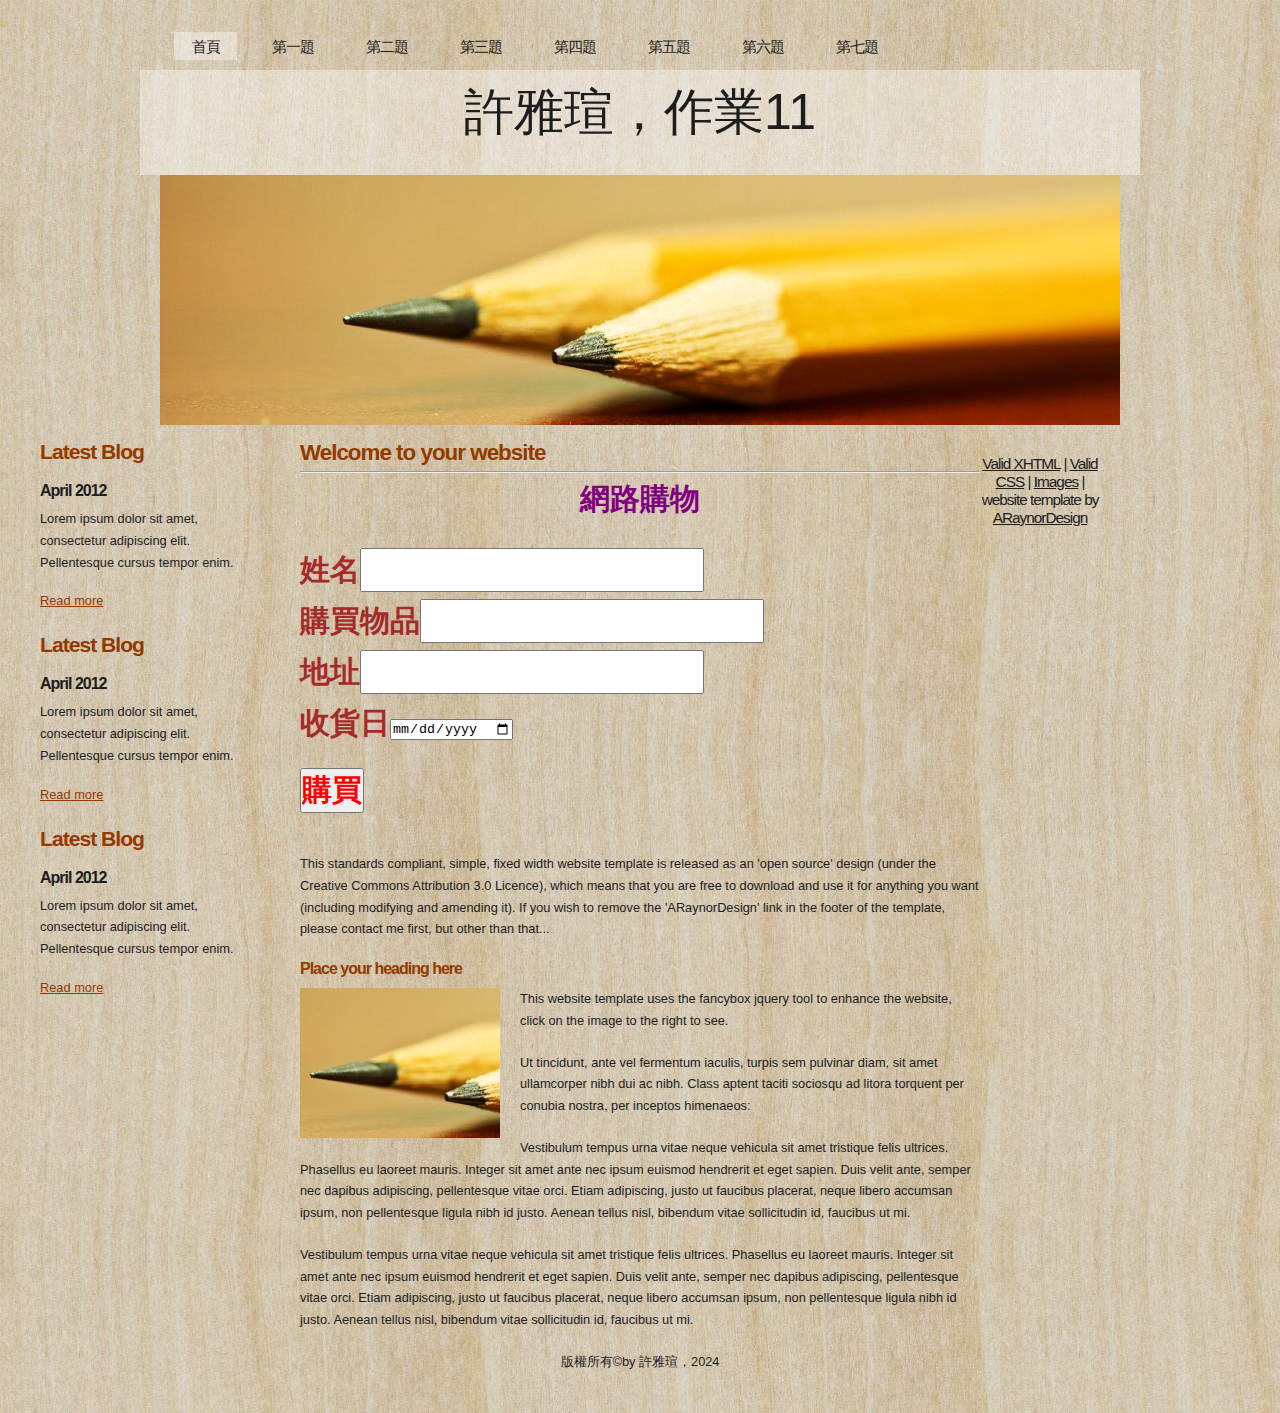
<file: a6.html>
<!DOCTYPE html PUBLIC "-//W3C//DTD XHTML 1.1//EN" "http://www.w3.org/TR/xhtml11/DTD/xhtml11.dtd">
<html xmlns="http://www.w3.org/1999/xhtml" xml:lang="en">

<head>
  <title>110570014許雅瑄</title>
  <meta name="description" content="free website template" />
  <meta name="keywords" content="enter your keywords here" />
  <meta http-equiv="content-type" content="text/html; charset=utf-8" />
  <link rel="stylesheet" type="text/css" href="css/style.css" />
  <link rel="stylesheet" type="text/css" href="css/mystyle.css" />
  <script type="text/javascript" src="js/jquery.min.js"></script>
  <script type="text/javascript" src="js/jquery.easing.min.js"></script>
  <script type="text/javascript" src="js/jquery.lavalamp.min.js"></script>
  <script type="text/javascript">
    $(function() {
      $("#lava_menu").lavaLamp({
        fx: "backout",
        speed: 700
      });
    });
  </script>
    <script type="text/javascript" src="js/jquery.nivo.slider.pack.js"></script>
    <script type="text/javascript">
    $(window).load(function() {
        $('#slider').nivoSlider();
    });
    </script>

    <script>
      function show()
      {
        a1=t1.value;
        a2=t2.value;
        a3=t3.value;
        a4=d1.value;
        document.getElementById("p1").innerHTML="你的姓名是"+ a1 +"購買物品是" 
                                                + a2 +"地址是"+a3+"送貨日期是"+a4
      }

    </script>

</head>

<body>
  <div id="main">	
	<div id="menubar">
      <ul class="lavaLampWithImage" id="lava_menu">
        <li class="current"><a href="index.html">首頁</a></li>
        <li><a href="a1.html">第一題</a></li>
        <li><a href="a2.html">第二題</a></li>
        <li><a href="a3.html">第三題</a></li>
        <li><a href="a4.html">第四題</a></li>
        <li><a href="a5.html">第五題</a></li>
        <li><a href="a6.html">第六題</a></li>
        <li><a href="a7.html">第七題</a></li>
      </ul>
	</div><!--close menubar-->	    
	<div id="site_content">        	  
         <p style="text-align: center;font-size: 50px;">許雅瑄，作業11</p>
  </div><!--close header-->	
	  <div id="banner_image">
	    <div id="slider-wrapper">        
          <div id="slider" class="nivoSlider">
            <img src="images/slide1.jpg" alt="" />
            <img src="images/slide2.jpg" alt="" />
		  </div>
		</div><!--close slider-wrapper-->
	  </div><!--close banner_image-->			  
      <div id="content">
        <div class="content_item">
          <h1>Welcome to your website</h1>
          <hr>
          <p class="s1">網路購物</p>
          <p class="s4">
            姓名<input id="t1" style="width: 50%;height: 40px;" type="text" class="s3"><br>
            購買物品<input id="t2" style="width: 50%;height: 40px" type="text" class="s3"><br>
            地址<input id="t3" style="width: 50%;height: 40px" type="text" class="s3"><br>
            收貨日<input id="d1" type="date"><br>
          </p>
          <p>
            <input onclick="show()" id="b1" class="s2" type="button" value="購買">
          </p>
          <p class="s2" id="p1"></p>

          <p>This standards compliant, simple, fixed width website template is released as an 'open source' design (under the Creative Commons Attribution 3.0 Licence), which means that you are free to download and use it for anything you want (including modifying and amending it). If you wish to remove the 'ARaynorDesign' link in the footer of the template, please contact me first, but other than that...</p>
          <h3>Place your heading here</h3>
          <div style="width:200px; float:left; padding: 0px 20px 10px 0px;"><img alt="image" src="images/image.jpg" /></div>
          <p>This website template uses the fancybox jquery tool to enhance the website, click on the image to the right to see. </p>
          <p>Ut tincidunt, ante vel fermentum iaculis, turpis sem pulvinar diam, sit amet ullamcorper nibh dui ac nibh. Class aptent taciti sociosqu ad litora torquent per conubia nostra, per inceptos himenaeos:</p>
          <p>Vestibulum tempus urna vitae neque vehicula sit amet tristique felis ultrices. Phasellus eu laoreet mauris. Integer sit amet ante nec ipsum euismod hendrerit et eget sapien. Duis velit ante, semper nec dapibus adipiscing, pellentesque vitae orci. Etiam adipiscing, justo ut faucibus placerat, neque libero accumsan ipsum, non pellentesque ligula nibh id justo. Aenean tellus nisl, bibendum vitae sollicitudin id, faucibus ut mi.</p>
          <p>Vestibulum tempus urna vitae neque vehicula sit amet tristique felis ultrices. Phasellus eu laoreet mauris. Integer sit amet ante nec ipsum euismod hendrerit et eget sapien. Duis velit ante, semper nec dapibus adipiscing, pellentesque vitae orci. Etiam adipiscing, justo ut faucibus placerat, neque libero accumsan ipsum, non pellentesque ligula nibh id justo. Aenean tellus nisl, bibendum vitae sollicitudin id, faucibus ut mi.</p>
          <p style="text-align: center;">版權所有&copy;by 許雅瑄，2024</p>
        </div><!--close content_item-->	
	 

		<div class="sidebar_container">   		  
		  <div class="sidebar">
            <div class="sidebar_item">
                <h2>Latest Blog</h2>
			    <h4>April 2012</h4>
                <p>Lorem ipsum dolor sit amet, consectetur adipiscing elit. Pellentesque cursus tempor enim.</p>
		          <a href="#">Read more</a>
              </div><!--close sidebar_item--> 
          </div><!--close sidebar-->     		
		  <div class="sidebar">
            <div class="sidebar_item">
              <h2>Latest Blog</h2>
		  	  <h4>April 2012</h4>
              <p>Lorem ipsum dolor sit amet, consectetur adipiscing elit. Pellentesque cursus tempor enim.</p>
		        <a href="#">Read more</a>
            </div><!--close sidebar_item--> 
          </div><!--close sidebar-->  
		  <div class="sidebar">
            <div class="sidebar_item">
              <h2>Latest Blog</h2>
			  <h4>April 2012</h4>
              <p>Lorem ipsum dolor sit amet, consectetur adipiscing elit. Pellentesque cursus tempor enim.</p>
		        <a href="#">Read more</a>
            </div><!--close sidebar_item--> 
          </div><!--close sidebar-->  
        </div><!--close sidebar_container-->	
       <br style="clear:both;" />
      </div><!--close content-->	
    </div><!--close site_content-->	
    <div id="footer">  
	  <div id="footer_content">
        <a href="http://validator.w3.org/check?uri=referer">Valid XHTML</a> | <a href="http://jigsaw.w3.org/css-validator/check/referer">Valid CSS</a> | <a href="http://fotogrph.com/">Images</a> | website template by <a href="http://www.araynordesign.co.uk">ARaynorDesign</a>
      </div><!--close footer_content-->	
    </div><!--close footer-->	
  </div><!--close main-->	




</body>

</html>
</file>
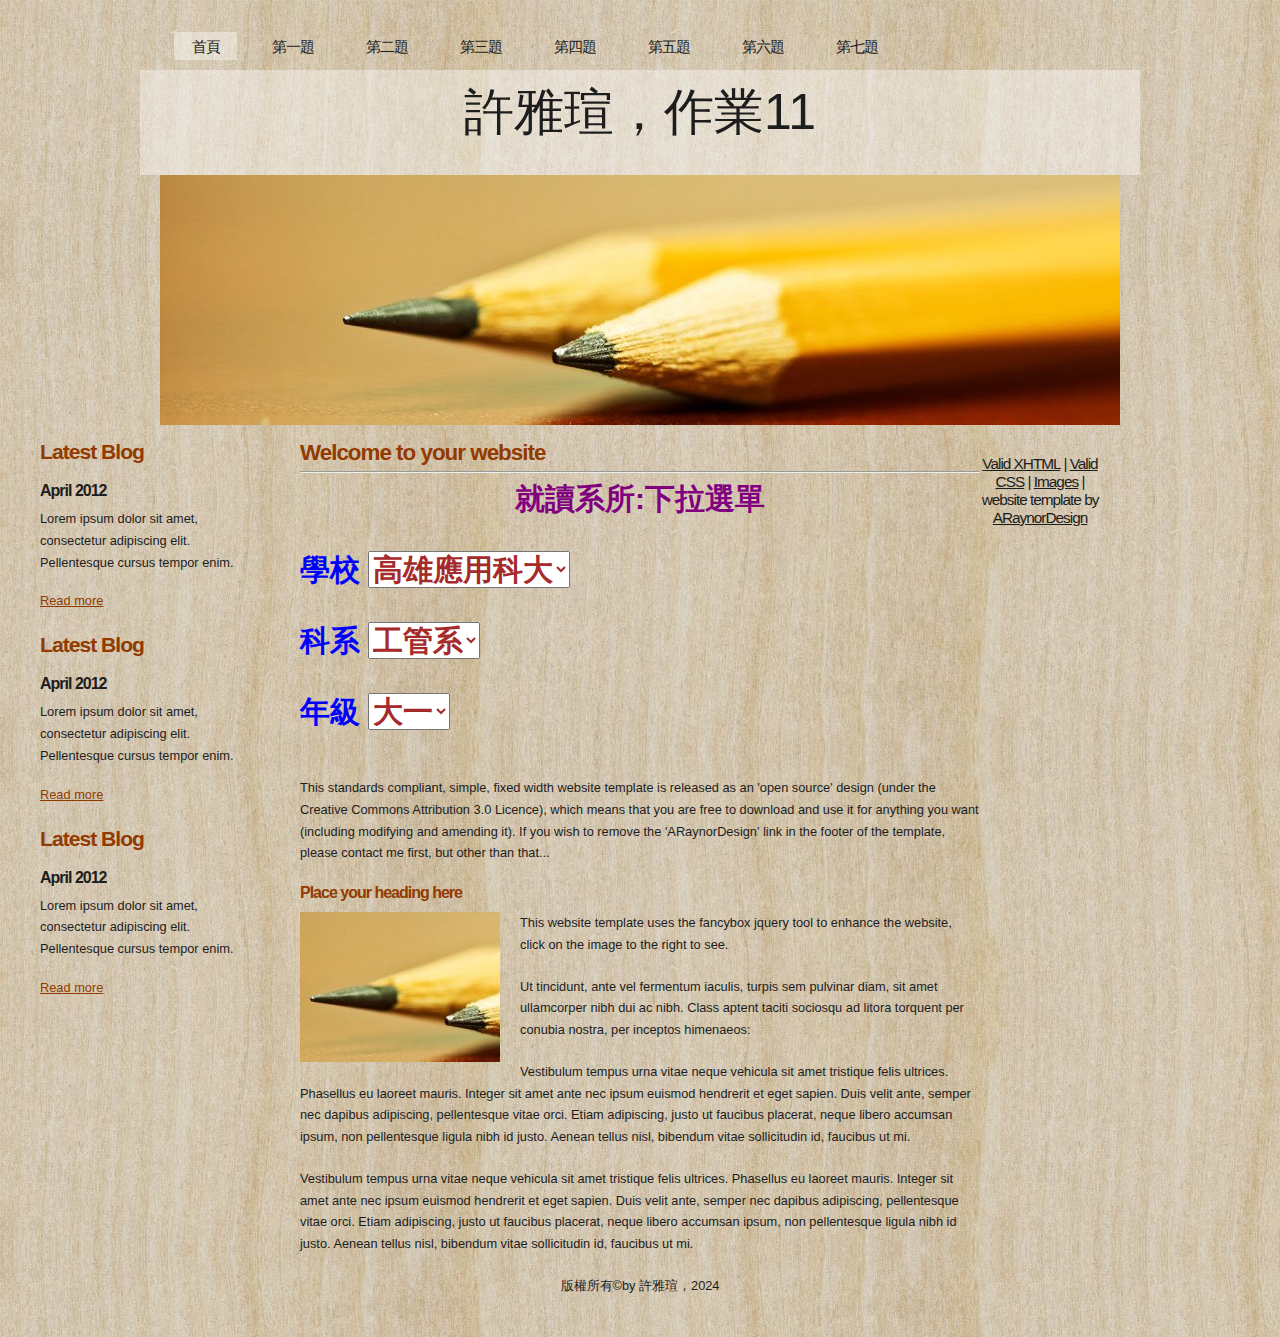
<file: a7.html>
<!DOCTYPE html PUBLIC "-//W3C//DTD XHTML 1.1//EN" "http://www.w3.org/TR/xhtml11/DTD/xhtml11.dtd">
<html xmlns="http://www.w3.org/1999/xhtml" xml:lang="en">

<head>
  <title>110570014許雅瑄</title>
  <meta name="description" content="free website template" />
  <meta name="keywords" content="enter your keywords here" />
  <meta http-equiv="content-type" content="text/html; charset=utf-8" />
  <link rel="stylesheet" type="text/css" href="css/style.css" />
  <link rel="stylesheet" type="text/css" href="css/mystyle.css" />
  <script type="text/javascript" src="js/jquery.min.js"></script>
  <script type="text/javascript" src="js/jquery.easing.min.js"></script>
  <script type="text/javascript" src="js/jquery.lavalamp.min.js"></script>
  <script type="text/javascript">
    $(function() {
      $("#lava_menu").lavaLamp({
        fx: "backout",
        speed: 700
      });
    });
  </script>
    <script type="text/javascript" src="js/jquery.nivo.slider.pack.js"></script>
    <script type="text/javascript">
    $(window).load(function() {
        $('#slider').nivoSlider();
    });
    </script>

    <script>
      function show()
      {
        a1=s1.value;
        a2=s2.value;
        a3=s3.value;
        document.getElementById("p1").innerHTML="你就讀的學校是"+a1+"科系是"+a2+"年級是"+a3
      }

    </script>

</head>

<body>
  <div id="main">	
	<div id="menubar">
      <ul class="lavaLampWithImage" id="lava_menu">
        <li class="current"><a href="index.html">首頁</a></li>
        <li><a href="a1.html">第一題</a></li>
        <li><a href="a2.html">第二題</a></li>
        <li><a href="a3.html">第三題</a></li>
        <li><a href="a4.html">第四題</a></li>
        <li><a href="a5.html">第五題</a></li>
        <li><a href="a6.html">第六題</a></li>
        <li><a href="a7.html">第七題</a></li>
      </ul>
	</div><!--close menubar-->	    
	<div id="site_content">        	  
         <p style="text-align: center;font-size: 50px;">許雅瑄，作業11</p>
  </div><!--close header-->	
	  <div id="banner_image">
	    <div id="slider-wrapper">        
          <div id="slider" class="nivoSlider">
            <img src="images/slide1.jpg" alt="" />
            <img src="images/slide2.jpg" alt="" />
		  </div>
		</div><!--close slider-wrapper-->
	  </div><!--close banner_image-->			  
      <div id="content">
        <div class="content_item">
          <h1>Welcome to your website</h1>
          <hr>
          <p class="s1">就讀系所:下拉選單</p>
            <p class="s3"> 學校
              <select onchange="show()" class="s4" id="s1">
                <option>高雄應用科大</option>
                <option>台北科技大學</option>
                <option>台灣科技大學</option>
                <option>雲林科技大學</option>
              </select>
            </p>
            <p class="s3">科系
              <select  onchange="show()" class="s4" id="s2">
                <option>工管系</option>
                <option>企管系</option>
                <option>經管系</option>
                <option>資管系</option>
              </select>
            </p>
            <p class="s3">年級
              <select  onchange="show()" class="s4" id="s3">
                <option>大一</option>
                <option>大二</option>
                <option>大三</option>
                <option>大四</option>
              </select>
            </p>
          
            <p class="s1" id="p1"></p>

          <p>This standards compliant, simple, fixed width website template is released as an 'open source' design (under the Creative Commons Attribution 3.0 Licence), which means that you are free to download and use it for anything you want (including modifying and amending it). If you wish to remove the 'ARaynorDesign' link in the footer of the template, please contact me first, but other than that...</p>
          <h3>Place your heading here</h3>
          <div style="width:200px; float:left; padding: 0px 20px 10px 0px;"><img alt="image" src="images/image.jpg" /></div>
          <p>This website template uses the fancybox jquery tool to enhance the website, click on the image to the right to see. </p>
          <p>Ut tincidunt, ante vel fermentum iaculis, turpis sem pulvinar diam, sit amet ullamcorper nibh dui ac nibh. Class aptent taciti sociosqu ad litora torquent per conubia nostra, per inceptos himenaeos:</p>
          <p>Vestibulum tempus urna vitae neque vehicula sit amet tristique felis ultrices. Phasellus eu laoreet mauris. Integer sit amet ante nec ipsum euismod hendrerit et eget sapien. Duis velit ante, semper nec dapibus adipiscing, pellentesque vitae orci. Etiam adipiscing, justo ut faucibus placerat, neque libero accumsan ipsum, non pellentesque ligula nibh id justo. Aenean tellus nisl, bibendum vitae sollicitudin id, faucibus ut mi.</p>
          <p>Vestibulum tempus urna vitae neque vehicula sit amet tristique felis ultrices. Phasellus eu laoreet mauris. Integer sit amet ante nec ipsum euismod hendrerit et eget sapien. Duis velit ante, semper nec dapibus adipiscing, pellentesque vitae orci. Etiam adipiscing, justo ut faucibus placerat, neque libero accumsan ipsum, non pellentesque ligula nibh id justo. Aenean tellus nisl, bibendum vitae sollicitudin id, faucibus ut mi.</p>
          <p style="text-align: center;">版權所有&copy;by 許雅瑄，2024</p>
        </div><!--close content_item-->	
	 

		<div class="sidebar_container">   		  
		  <div class="sidebar">
            <div class="sidebar_item">
                <h2>Latest Blog</h2>
			    <h4>April 2012</h4>
                <p>Lorem ipsum dolor sit amet, consectetur adipiscing elit. Pellentesque cursus tempor enim.</p>
		          <a href="#">Read more</a>
              </div><!--close sidebar_item--> 
          </div><!--close sidebar-->     		
		  <div class="sidebar">
            <div class="sidebar_item">
              <h2>Latest Blog</h2>
		  	  <h4>April 2012</h4>
              <p>Lorem ipsum dolor sit amet, consectetur adipiscing elit. Pellentesque cursus tempor enim.</p>
		        <a href="#">Read more</a>
            </div><!--close sidebar_item--> 
          </div><!--close sidebar-->  
		  <div class="sidebar">
            <div class="sidebar_item">
              <h2>Latest Blog</h2>
			  <h4>April 2012</h4>
              <p>Lorem ipsum dolor sit amet, consectetur adipiscing elit. Pellentesque cursus tempor enim.</p>
		        <a href="#">Read more</a>
            </div><!--close sidebar_item--> 
          </div><!--close sidebar-->  
        </div><!--close sidebar_container-->	
       <br style="clear:both;" />
      </div><!--close content-->	
    </div><!--close site_content-->	
    <div id="footer">  
	  <div id="footer_content">
        <a href="http://validator.w3.org/check?uri=referer">Valid XHTML</a> | <a href="http://jigsaw.w3.org/css-validator/check/referer">Valid CSS</a> | <a href="http://fotogrph.com/">Images</a> | website template by <a href="http://www.araynordesign.co.uk">ARaynorDesign</a>
      </div><!--close footer_content-->	
    </div><!--close footer-->	
  </div><!--close main-->	




</body>

</html>
</file>
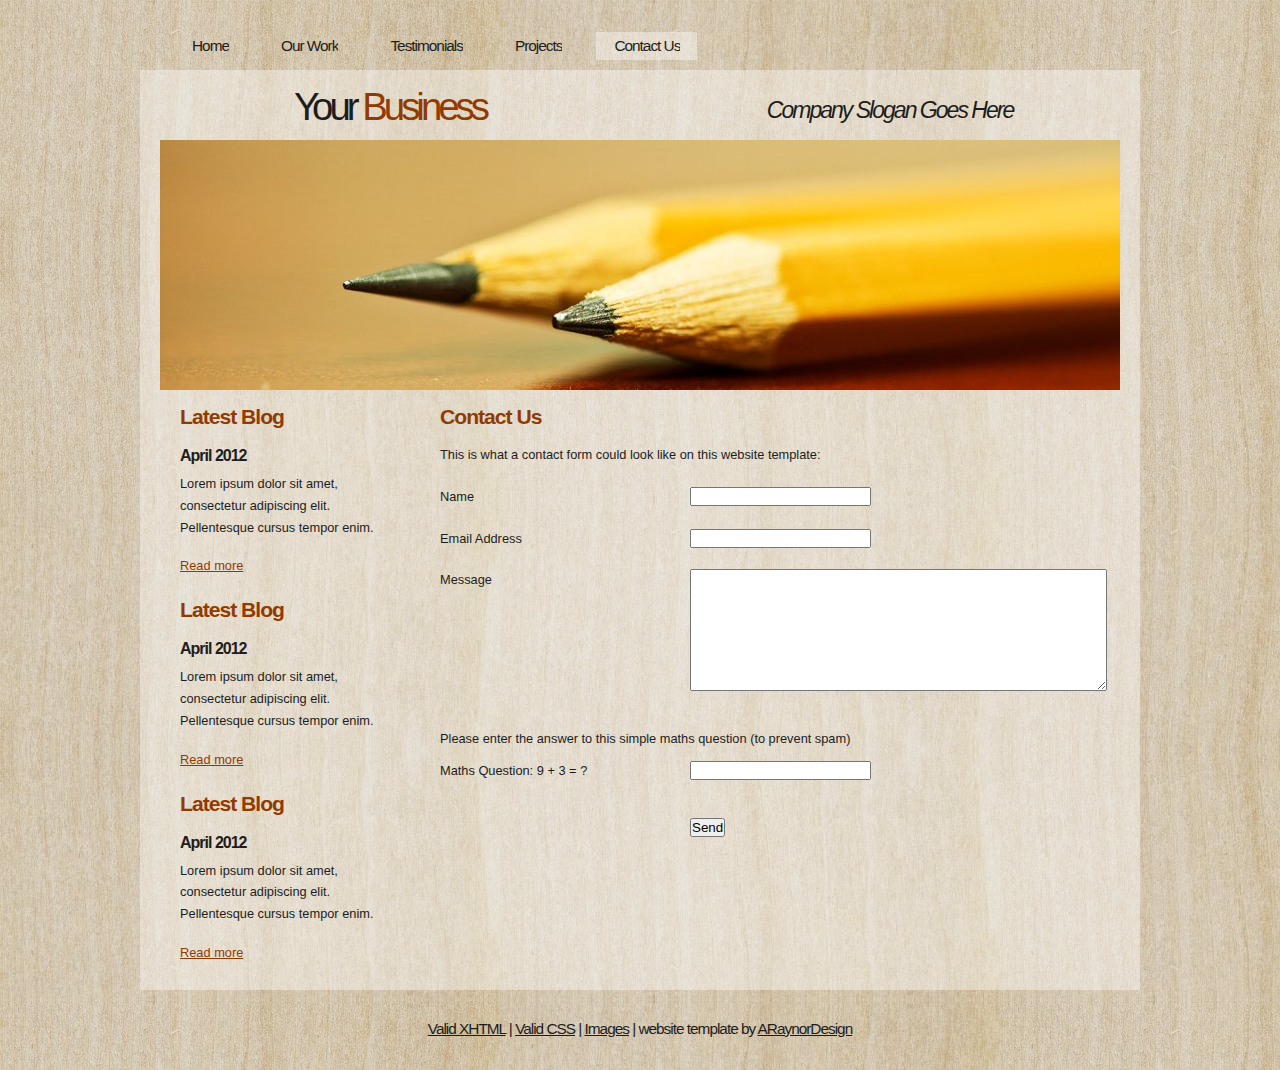
<file: contact.html>
<!DOCTYPE html PUBLIC "-//W3C//DTD XHTML 1.1//EN" "http://www.w3.org/TR/xhtml11/DTD/xhtml11.dtd">
<html xmlns="http://www.w3.org/1999/xhtml" xml:lang="en">

<head>
  <title>ARaynorDesign Template</title>
  <meta name="description" content="free website template" />
  <meta name="keywords" content="enter your keywords here" />
  <meta http-equiv="content-type" content="text/html; charset=utf-8" />
  <link rel="stylesheet" type="text/css" href="css/style.css" />
  <script type="text/javascript" src="js/jquery.min.js"></script>
  <script type="text/javascript" src="js/jquery.easing.min.js"></script>
  <script type="text/javascript" src="js/jquery.lavalamp.min.js"></script>
  <script type="text/javascript">
    $(function() {
      $("#lava_menu").lavaLamp({
        fx: "backout",
        speed: 700
      });
    });
  </script>
    <script type="text/javascript" src="js/jquery.nivo.slider.pack.js"></script>
    <script type="text/javascript">
    $(window).load(function() {
        $('#slider').nivoSlider();
    });
    </script>
</head>

<body>
  <div id="main">
	<div id="menubar">
      <ul class="lavaLampWithImage" id="lava_menu">
        <li><a href="index.html">Home</a></li>
        <li><a href="ourwork.html">Our Work</a></li>
        <li><a href="testimonials.html">Testimonials</a></li>
        <li><a href="projects.html">Projects</a></li>
        <li class="current"><a href="contact.html">Contact Us</a></li>
      </ul>
	</div><!--close menubar-->	    
	<div id="site_content">        	  
	  <div id="header"> 
        <div id="header_name"> 	  
          <h1>Your <span>Business</span></h1>
        </div><!--close header_name-->	
        <div id="header_slogan"> 		
	      <h2>Company Slogan Goes Here</h2>
		 </div><!--close header_slogan-->	
      </div><!--close header-->	
	  <div id="banner_image">
	    <div id="slider-wrapper">        
          <div id="slider" class="nivoSlider">
            <img src="images/slide1.jpg" alt="" />
            <img src="images/slide2.jpg" alt="" />
		  </div>
		</div><!--close slider-wrapper-->
	  </div><!--close banner_image-->	
      <div id="content">
        <div class="clear"></div>
        <div class="content_item">
          <h2>Contact Us</h2>
          <p>This is what a contact form could look like on this website template:</p>
          <div style="width:170px; float:left;"><p>Name</p></div>
	      <div style="width:430px; float:right;"><p><input class="contact" type="text" name="your_name" value="" /></p></div>
          <div style="width:170px; float:left;"><p>Email Address</p></div>
		  <div style="width:430px; float:right;"><p><input class="contact" type="text" name="your_email" value="" /></p></div>
          <div style="width:170px; float:left;"><p>Message</p></div>
	      <div style="width:430px; float:right;"><p><textarea class="contact textarea" rows="8" cols="50" name="your_message"></textarea></p></div>
          <br style="clear:both;" />
          <p style="padding: 10px 0 10px 0;">Please enter the answer to this simple maths question (to prevent spam)</p>
          <div style="width:170px; float:left;"><p>Maths Question: 9 + 3 = ?</p></div>
	      <div style="width:430px; float:right;"><p><input type="text" name="user_answer" class="contact" /><input type="hidden" name="answer" value="4d76fe9775" /></p></div>
          <div style="width:430px; float:right;"><p style="padding-top: 15px"><input class="submit" type="submit" name="contact_submitted" value="Send" /></p></div>
        </div><!--close content_item-->
	    
		  <div class="sidebar_container">  	  
		    <div class="sidebar">
              <div class="sidebar_item">
                <h2>Latest Blog</h2>
			    <h4>April 2012</h4>
                <p>Lorem ipsum dolor sit amet, consectetur adipiscing elit. Pellentesque cursus tempor enim.</p>
		          <a href="#">Read more</a>
              </div><!--close sidebar_item--> 
            </div><!--close sidebar-->     		
		    <div class="sidebar">
              <div class="sidebar_item">
                <h2>Latest Blog</h2>
		  	    <h4>April 2012</h4>
                <p>Lorem ipsum dolor sit amet, consectetur adipiscing elit. Pellentesque cursus tempor enim.</p>
		          <a href="#">Read more</a>
              </div><!--close sidebar_item--> 
            </div><!--close sidebar-->  
		    <div class="sidebar">
              <div class="sidebar_item">
                <h2>Latest Blog</h2>
			    <h4>April 2012</h4>
                <p>Lorem ipsum dolor sit amet, consectetur adipiscing elit. Pellentesque cursus tempor enim.</p>
		          <a href="#">Read more</a>
              </div><!--close sidebar_item--> 
            </div><!--close sidebar-->  
           </div><!--close sidebar_container-->	
         <br style="clear:both;" />
      </div><!--close content-->	
    </div><!--close site_content-->	
    <div id="footer">  
	  <div id="footer_content">
        <a href="http://validator.w3.org/check?uri=referer">Valid XHTML</a> | <a href="http://jigsaw.w3.org/css-validator/check/referer">Valid CSS</a> | <a href="http://fotogrph.com/">Images</a> | website template by <a href="http://www.araynordesign.co.uk">ARaynorDesign</a>
      </div><!--close footer_content-->	
    </div><!--close footer-->	
  </div><!--close main-->	
</body>
</html>
</file>
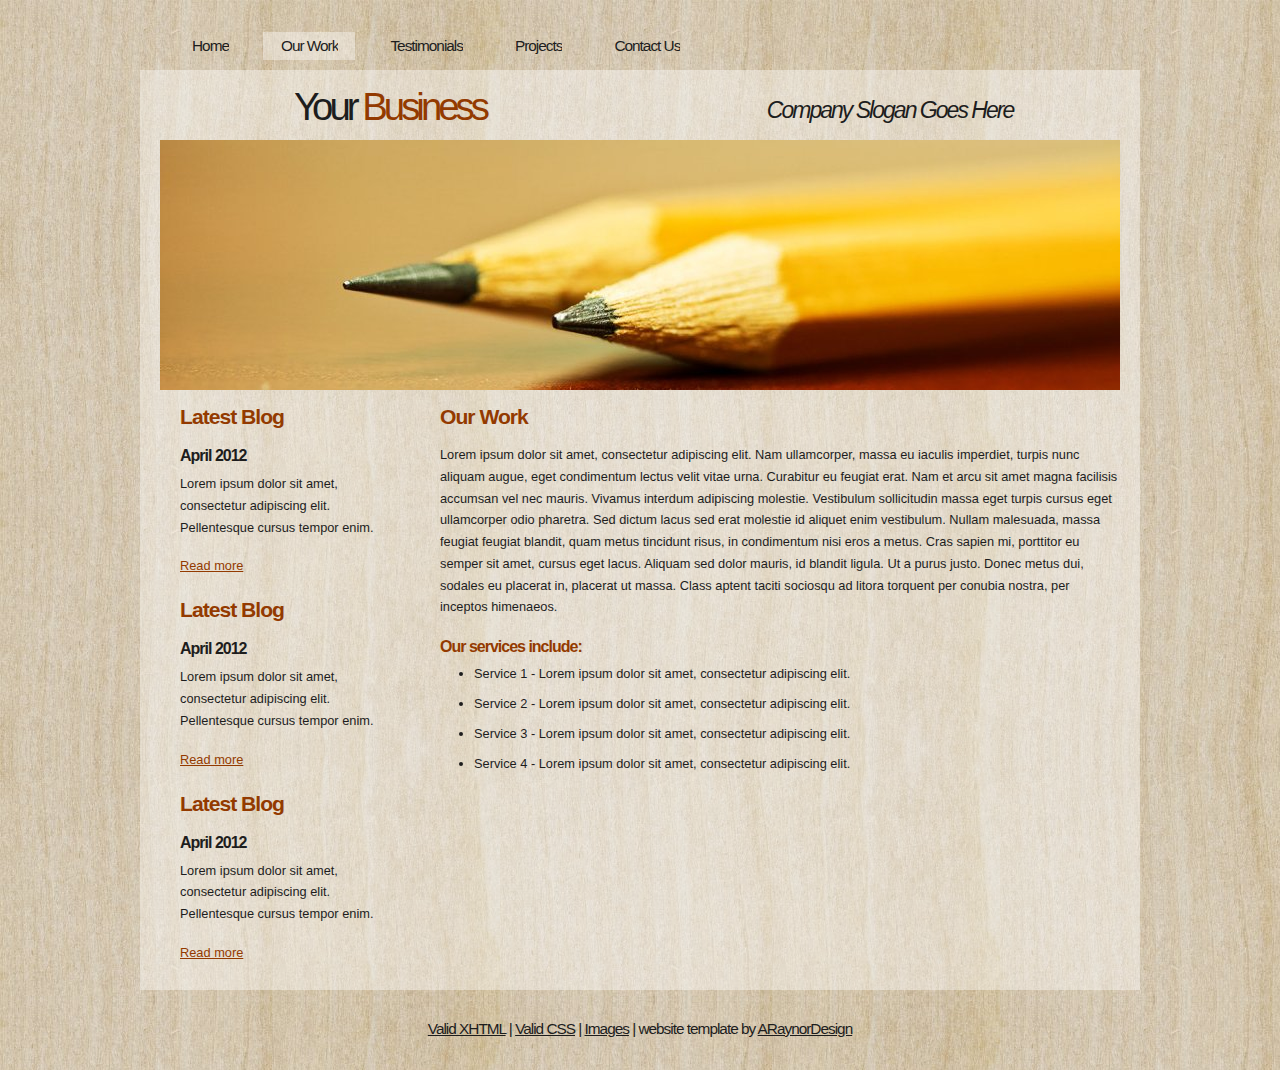
<file: ourwork.html>
<!DOCTYPE html PUBLIC "-//W3C//DTD XHTML 1.1//EN" "http://www.w3.org/TR/xhtml11/DTD/xhtml11.dtd">
<html xmlns="http://www.w3.org/1999/xhtml" xml:lang="en">

<head>
  <title>ARaynorDesign Template</title>
  <meta name="description" content="free website template" />
  <meta name="keywords" content="enter your keywords here" />
  <meta http-equiv="content-type" content="text/html; charset=utf-8" />
  <link rel="stylesheet" type="text/css" href="css/style.css" />
  <script type="text/javascript" src="js/jquery.min.js"></script>
  <script type="text/javascript" src="js/jquery.easing.min.js"></script>
  <script type="text/javascript" src="js/jquery.lavalamp.min.js"></script>
  <script type="text/javascript">
    $(function() {
      $("#lava_menu").lavaLamp({
        fx: "backout",
        speed: 700
      });
    });
  </script>
    <script type="text/javascript" src="js/jquery.nivo.slider.pack.js"></script>
    <script type="text/javascript">
    $(window).load(function() {
        $('#slider').nivoSlider();
    });
    </script>
</head>

<body>
  <div id="main">
	<div id="menubar">
      <ul class="lavaLampWithImage" id="lava_menu">
        <li><a href="index.html">Home</a></li>
        <li class="current"><a href="ourwork.html">Our Work</a></li>
        <li><a href="testimonials.html">Testimonials</a></li>
        <li><a href="projects.html">Projects</a></li>
        <li><a href="contact.html">Contact Us</a></li>
      </ul>
	</div><!--close menubar-->	    
	<div id="site_content">        	  
	  <div id="header"> 
        <div id="header_name"> 	  
          <h1>Your <span>Business</span></h1>
        </div><!--close header_name-->	
        <div id="header_slogan"> 		
	      <h2>Company Slogan Goes Here</h2>
		 </div><!--close header_slogan-->	
      </div><!--close header-->	
	  <div id="banner_image">
	    <div id="slider-wrapper">        
          <div id="slider" class="nivoSlider">
            <img src="images/slide1.jpg" alt="" />
            <img src="images/slide2.jpg" alt="" />
		  </div>
		</div><!--close slider-wrapper-->
	  </div><!--close banner_image-->		
      <div id="content">
        <div class="content_item">
          <h2>Our Work</h2>
	      <p>Lorem ipsum dolor sit amet, consectetur adipiscing elit. Nam ullamcorper, massa eu iaculis imperdiet, turpis nunc aliquam augue, eget condimentum lectus velit vitae urna. Curabitur eu feugiat erat. Nam et arcu sit amet magna facilisis accumsan vel nec mauris. Vivamus interdum adipiscing molestie. Vestibulum sollicitudin massa eget turpis cursus eget ullamcorper odio pharetra. Sed dictum lacus sed erat molestie id aliquet enim vestibulum. Nullam malesuada, massa feugiat feugiat blandit, quam metus tincidunt risus, in condimentum nisi eros a metus. Cras sapien mi, porttitor eu semper sit amet, cursus eget lacus. Aliquam sed dolor mauris, id blandit ligula. Ut a purus justo. Donec metus dui, sodales eu placerat in, placerat ut massa. Class aptent taciti sociosqu ad litora torquent per conubia nostra, per inceptos himenaeos.</p>
          <h3>Our services include:</h3>
    	    <ul>
   			  <li>Service 1 - Lorem ipsum dolor sit amet, consectetur adipiscing elit.</li>
    	  	  <li>Service 2 - Lorem ipsum dolor sit amet, consectetur adipiscing elit.</li>
   			  <li>Service 3 - Lorem ipsum dolor sit amet, consectetur adipiscing elit.</li>
   			  <li>Service 4 - Lorem ipsum dolor sit amet, consectetur adipiscing elit.</li>
   		    </ul>
		</div><!--close content_item-->
	      
		  <div class="sidebar_container">  		  
		    <div class="sidebar">
              <div class="sidebar_item">
                <h2>Latest Blog</h2>
			    <h4>April 2012</h4>
                <p>Lorem ipsum dolor sit amet, consectetur adipiscing elit. Pellentesque cursus tempor enim.</p>
		          <a href="#">Read more</a>
              </div><!--close sidebar_item--> 
            </div><!--close sidebar-->     		
		    <div class="sidebar">
              <div class="sidebar_item">
                <h2>Latest Blog</h2>
		  	    <h4>April 2012</h4>
                <p>Lorem ipsum dolor sit amet, consectetur adipiscing elit. Pellentesque cursus tempor enim.</p>
		          <a href="#">Read more</a>
              </div><!--close sidebar_item--> 
            </div><!--close sidebar-->  
		    <div class="sidebar">
              <div class="sidebar_item">
                <h2>Latest Blog</h2>
			    <h4>April 2012</h4>
                <p>Lorem ipsum dolor sit amet, consectetur adipiscing elit. Pellentesque cursus tempor enim.</p>
		          <a href="#">Read more</a>
              </div><!--close sidebar_item--> 
            </div><!--close sidebar-->  
           </div><!--close sidebar_container-->	
           <br style="clear:both;" />
        </div><!--close content-->	
    </div><!--close site_content-->	
    <div id="footer">  
	  <div id="footer_content">
        <a href="http://validator.w3.org/check?uri=referer">Valid XHTML</a> | <a href="http://jigsaw.w3.org/css-validator/check/referer">Valid CSS</a> | <a href="http://fotogrph.com/">Images</a> | website template by <a href="http://www.araynordesign.co.uk">ARaynorDesign</a>
      </div><!--close footer_content-->	
    </div><!--close footer-->	
  </div><!--close main-->	
</body>
</html>
</file>
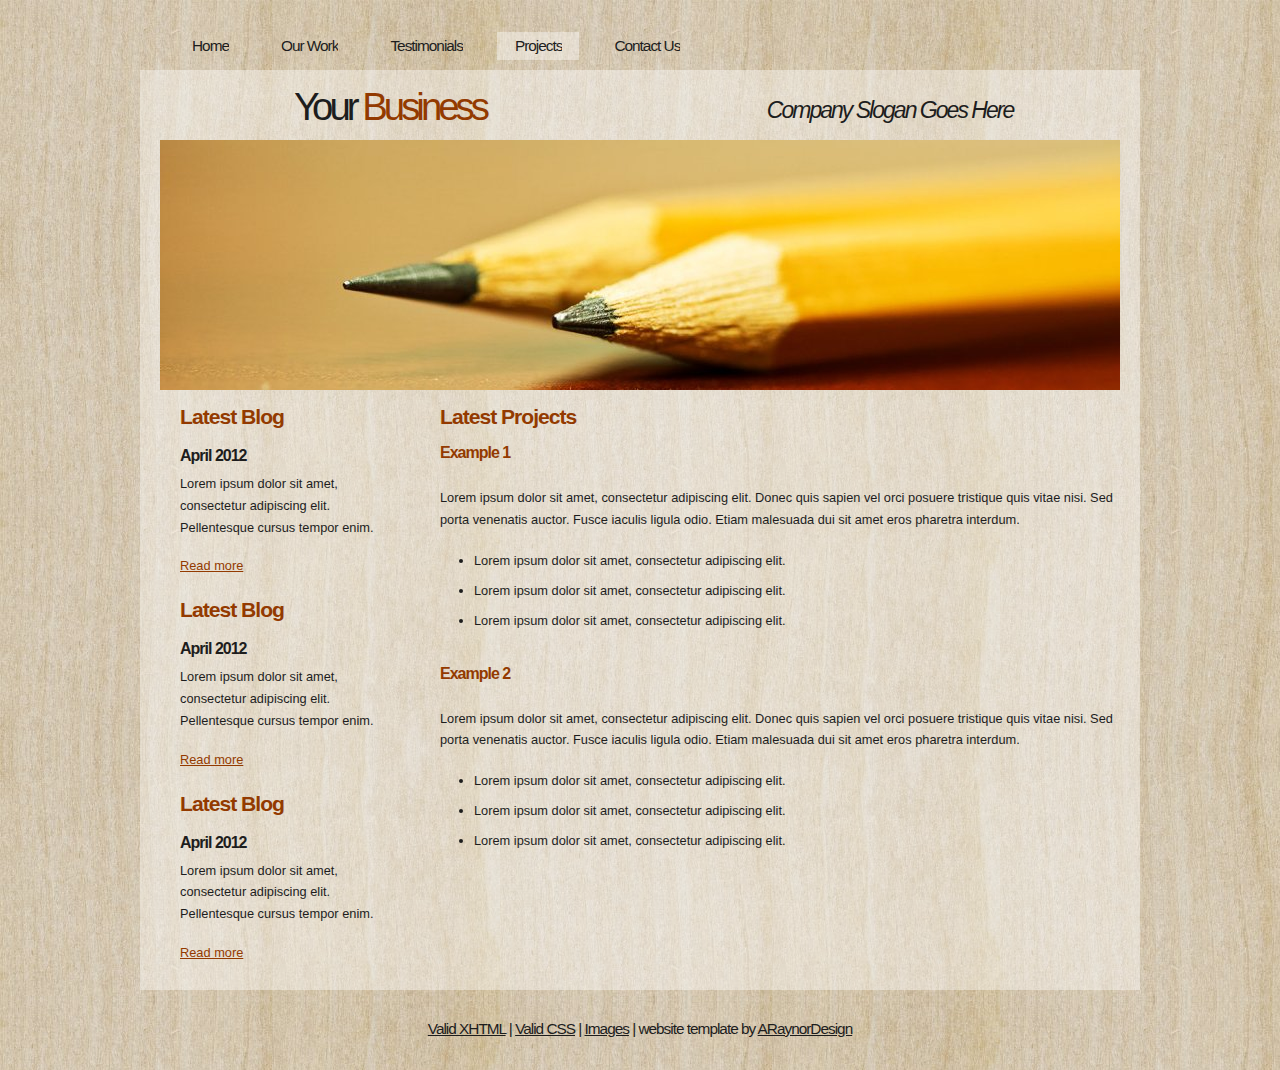
<file: projects.html>
<!DOCTYPE html PUBLIC "-//W3C//DTD XHTML 1.1//EN" "http://www.w3.org/TR/xhtml11/DTD/xhtml11.dtd">
<html xmlns="http://www.w3.org/1999/xhtml" xml:lang="en">

<head>
  <title>ARaynorDesign Template</title>
  <meta name="description" content="free website template" />
  <meta name="keywords" content="enter your keywords here" />
  <meta http-equiv="content-type" content="text/html; charset=utf-8" />
  <link rel="stylesheet" type="text/css" href="css/style.css" />
  <script type="text/javascript" src="js/jquery.min.js"></script>
  <script type="text/javascript" src="js/jquery.easing.min.js"></script>
  <script type="text/javascript" src="js/jquery.lavalamp.min.js"></script>
  <script type="text/javascript">
    $(function() {
      $("#lava_menu").lavaLamp({
        fx: "backout",
        speed: 700
      });
    });
  </script>
    <script type="text/javascript" src="js/jquery.nivo.slider.pack.js"></script>
    <script type="text/javascript">
    $(window).load(function() {
        $('#slider').nivoSlider();
    });
    </script>
</head>

<body>
  <div id="main">
	<div id="menubar">
      <ul class="lavaLampWithImage" id="lava_menu">
        <li><a href="index.html">Home</a></li>
        <li><a href="ourwork.html">Our Work</a></li>
        <li><a href="testimonials.html">Testimonials</a></li>
        <li class="current"><a href="projects.html">Projects</a></li>
        <li><a href="contact.html">Contact Us</a></li>
      </ul>
	</div><!--close menubar-->	    
	<div id="site_content">        	  
	  <div id="header"> 
        <div id="header_name"> 	  
          <h1>Your <span>Business</span></h1>
        </div><!--close header_name-->	
        <div id="header_slogan"> 		
	      <h2>Company Slogan Goes Here</h2>
		 </div><!--close header_slogan-->	
      </div><!--close header-->	
	  <div id="banner_image">
	    <div id="slider-wrapper">        
          <div id="slider" class="nivoSlider">
            <img src="images/slide1.jpg" alt="" />
            <img src="images/slide2.jpg" alt="" />
		  </div>
		</div><!--close slider-wrapper-->
	  </div><!--close banner_image-->		
      <div id="content">
        <div class="content_item">
          <h2>Latest Projects</h2>
		  <h3>Example 1</h3>
          <br/>
		  <p>Lorem ipsum dolor sit amet, consectetur adipiscing elit. Donec quis sapien vel orci posuere tristique quis vitae nisi. Sed porta venenatis auctor. Fusce iaculis ligula odio. Etiam malesuada dui sit amet eros pharetra interdum.</p>
            <ul>
              <li>Lorem ipsum dolor sit amet, consectetur adipiscing elit.</li>
              <li>Lorem ipsum dolor sit amet, consectetur adipiscing elit.</li>
              <li>Lorem ipsum dolor sit amet, consectetur adipiscing elit.</li>
            </ul>
		    <br style="clear:both" />
          
		    <h3>Example 2</h3>
            <br/>
		  	<p>Lorem ipsum dolor sit amet, consectetur adipiscing elit. Donec quis sapien vel orci posuere tristique quis vitae nisi. Sed porta venenatis auctor. Fusce iaculis ligula odio. Etiam malesuada dui sit amet eros pharetra interdum.</p>
            <ul>
              <li>Lorem ipsum dolor sit amet, consectetur adipiscing elit.</li>
              <li>Lorem ipsum dolor sit amet, consectetur adipiscing elit.</li>
              <li>Lorem ipsum dolor sit amet, consectetur adipiscing elit.</li>
            </ul>
	      <br style="clear:both" />
	      <p>&nbsp;</p>
		</div><!--close content_item-->
	    
		  <div class="sidebar_container">   		  
		    <div class="sidebar">
              <div class="sidebar_item">
                <h2>Latest Blog</h2>
			    <h4>April 2012</h4>
                <p>Lorem ipsum dolor sit amet, consectetur adipiscing elit. Pellentesque cursus tempor enim.</p>
		          <a href="#">Read more</a>
              </div><!--close sidebar_item--> 
            </div><!--close sidebar-->     		
		    <div class="sidebar">
              <div class="sidebar_item">
                <h2>Latest Blog</h2>
		  	    <h4>April 2012</h4>
                <p>Lorem ipsum dolor sit amet, consectetur adipiscing elit. Pellentesque cursus tempor enim.</p>
		          <a href="#">Read more</a>
              </div><!--close sidebar_item--> 
            </div><!--close sidebar-->  
		    <div class="sidebar">
              <div class="sidebar_item">
                <h2>Latest Blog</h2>
			    <h4>April 2012</h4>
                <p>Lorem ipsum dolor sit amet, consectetur adipiscing elit. Pellentesque cursus tempor enim.</p>
		          <a href="#">Read more</a>
              </div><!--close sidebar_item--> 
            </div><!--close sidebar-->  
           </div><!--close sidebar_container-->	
           <br style="clear:both;" />
        </div><!--close content-->	
      </div><!--close site_content-->	
    <div id="footer">  
	  <div id="footer_content">
        <a href="http://validator.w3.org/check?uri=referer">Valid XHTML</a> | <a href="http://jigsaw.w3.org/css-validator/check/referer">Valid CSS</a> | <a href="http://fotogrph.com/">Images</a> | website template by <a href="http://www.araynordesign.co.uk">ARaynorDesign</a>
      </div><!--close footer_content-->	
    </div><!--close footer-->	
  </div><!--close main-->	
</body>
</html>
</file>
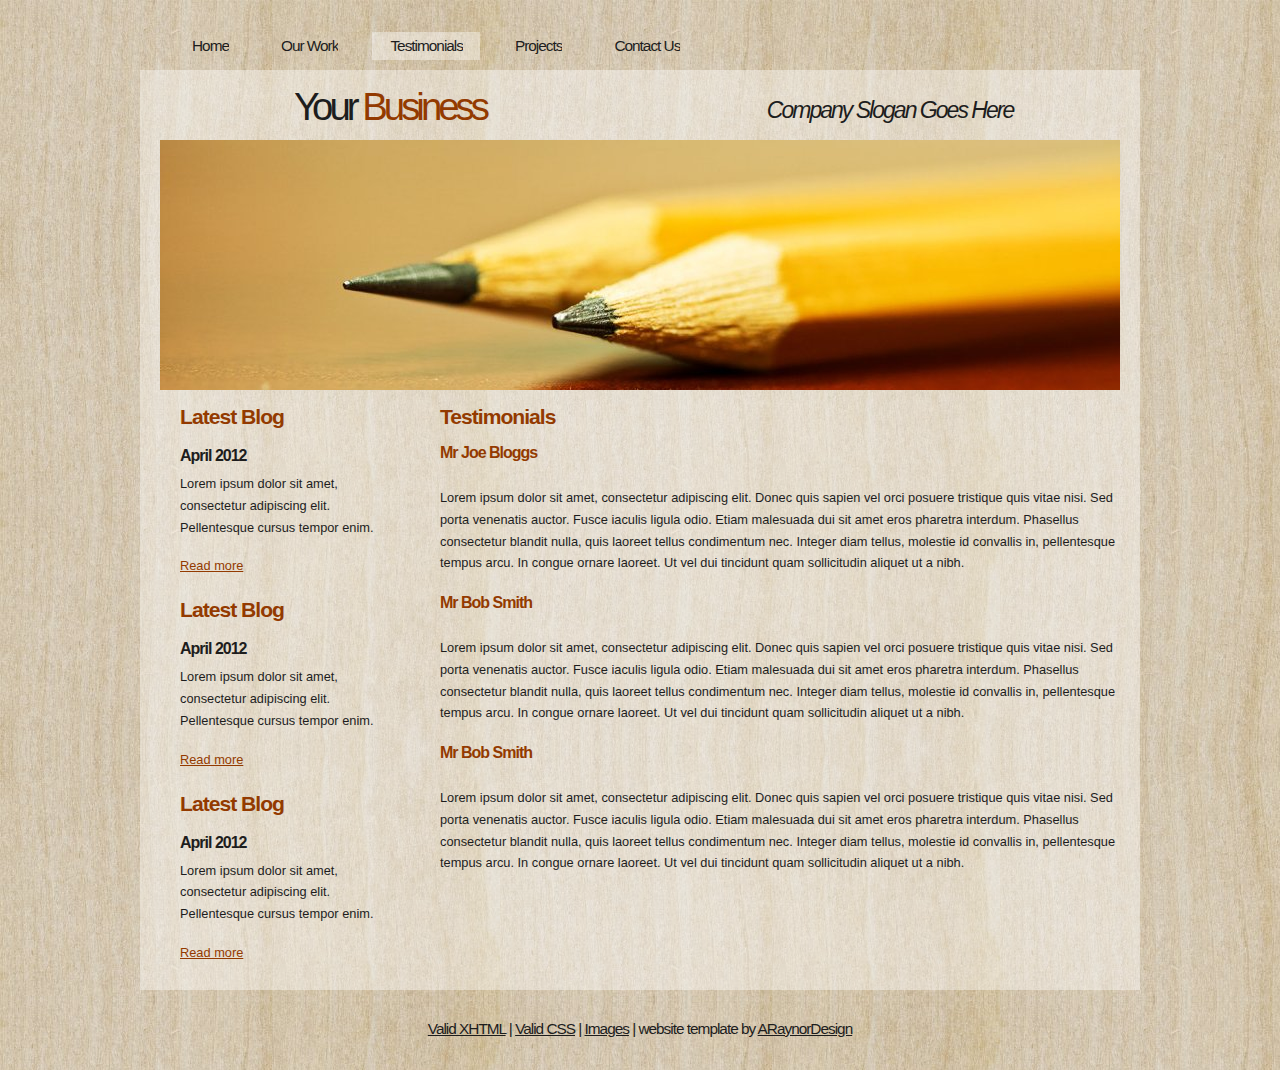
<file: testimonials.html>
<!DOCTYPE html PUBLIC "-//W3C//DTD XHTML 1.1//EN" "http://www.w3.org/TR/xhtml11/DTD/xhtml11.dtd">
<html xmlns="http://www.w3.org/1999/xhtml" xml:lang="en">

<head>
  <title>ARaynorDesign Template</title>
  <meta name="description" content="free website template" />
  <meta name="keywords" content="enter your keywords here" />
  <meta http-equiv="content-type" content="text/html; charset=utf-8" />
  <link rel="stylesheet" type="text/css" href="css/style.css" />
  <script type="text/javascript" src="js/jquery.min.js"></script>
  <script type="text/javascript" src="js/jquery.easing.min.js"></script>
  <script type="text/javascript" src="js/jquery.lavalamp.min.js"></script>
  <script type="text/javascript">
    $(function() {
      $("#lava_menu").lavaLamp({
        fx: "backout",
        speed: 700
      });
    });
  </script>
    <script type="text/javascript" src="js/jquery.nivo.slider.pack.js"></script>
    <script type="text/javascript">
    $(window).load(function() {
        $('#slider').nivoSlider();
    });
    </script>
</head>

<body>
  <div id="main">
	<div id="menubar">
      <ul class="lavaLampWithImage" id="lava_menu">
        <li><a href="index.html">Home</a></li>
        <li><a href="ourwork.html">Our Work</a></li>
        <li class="current"><a href="testimonials.html">Testimonials</a></li>
        <li><a href="projects.html">Projects</a></li>
        <li><a href="contact.html">Contact Us</a></li>
      </ul>
	</div><!--close menubar-->	    
	<div id="site_content">        	  
	  <div id="header"> 
        <div id="header_name"> 	  
          <h1>Your <span>Business</span></h1>
        </div><!--close header_name-->	
        <div id="header_slogan"> 		
	      <h2>Company Slogan Goes Here</h2>
		 </div><!--close header_slogan-->	
      </div><!--close header-->	
	  <div id="banner_image">
	    <div id="slider-wrapper">        
          <div id="slider" class="nivoSlider">
            <img src="images/slide1.jpg" alt="" />
            <img src="images/slide2.jpg" alt="" />
		  </div>
		</div><!--close slider-wrapper-->
	  </div><!--close banner_image-->
      <div id="content">
        <div class="content_item">
            <h2>Testimonials</h2>
		    <h3>Mr Joe Bloggs</h3>
            <br/>
	        <p>Lorem ipsum dolor sit amet, consectetur adipiscing elit. Donec quis sapien vel orci posuere tristique quis vitae nisi. Sed porta venenatis auctor. Fusce iaculis ligula odio. Etiam malesuada dui sit amet eros pharetra interdum. Phasellus consectetur blandit nulla, quis laoreet tellus condimentum nec. Integer diam tellus, molestie id convallis in, pellentesque tempus arcu. In congue ornare laoreet. Ut vel dui tincidunt quam sollicitudin aliquet ut a nibh.</p>            
			<h3>Mr Bob Smith</h3>
            <br/>
	        <p>Lorem ipsum dolor sit amet, consectetur adipiscing elit. Donec quis sapien vel orci posuere tristique quis vitae nisi. Sed porta venenatis auctor. Fusce iaculis ligula odio. Etiam malesuada dui sit amet eros pharetra interdum. Phasellus consectetur blandit nulla, quis laoreet tellus condimentum nec. Integer diam tellus, molestie id convallis in, pellentesque tempus arcu. In congue ornare laoreet. Ut vel dui tincidunt quam sollicitudin aliquet ut a nibh.</p>
			<h3>Mr Bob Smith</h3>
            <br/>
	        <p>Lorem ipsum dolor sit amet, consectetur adipiscing elit. Donec quis sapien vel orci posuere tristique quis vitae nisi. Sed porta venenatis auctor. Fusce iaculis ligula odio. Etiam malesuada dui sit amet eros pharetra interdum. Phasellus consectetur blandit nulla, quis laoreet tellus condimentum nec. Integer diam tellus, molestie id convallis in, pellentesque tempus arcu. In congue ornare laoreet. Ut vel dui tincidunt quam sollicitudin aliquet ut a nibh.</p>
        </div><!--close content_item-->
	    
		  <div class="sidebar_container"> 		  
		    <div class="sidebar">
              <div class="sidebar_item">
                <h2>Latest Blog</h2>
			    <h4>April 2012</h4>
                <p>Lorem ipsum dolor sit amet, consectetur adipiscing elit. Pellentesque cursus tempor enim.</p>
		          <a href="#">Read more</a>
              </div><!--close sidebar_item--> 
            </div><!--close sidebar-->     		
		    <div class="sidebar">
              <div class="sidebar_item">
                <h2>Latest Blog</h2>
		  	    <h4>April 2012</h4>
                <p>Lorem ipsum dolor sit amet, consectetur adipiscing elit. Pellentesque cursus tempor enim.</p>
		          <a href="#">Read more</a>
              </div><!--close sidebar_item--> 
            </div><!--close sidebar-->  
		    <div class="sidebar">
              <div class="sidebar_item">
                <h2>Latest Blog</h2>
			    <h4>April 2012</h4>
                <p>Lorem ipsum dolor sit amet, consectetur adipiscing elit. Pellentesque cursus tempor enim.</p>
		          <a href="#">Read more</a>
              </div><!--close sidebar_item--> 
            </div><!--close sidebar-->  
           </div><!--close sidebar_container-->	
           <br style="clear:both;" />
        </div><!--close content-->	
      </div><!--close site_content-->	
    <div id="footer">  
	  <div id="footer_content">
    <a href="http://validator.w3.org/check?uri=referer">Valid XHTML</a> | <a href="http://jigsaw.w3.org/css-validator/check/referer">Valid CSS</a> | <a href="http://fotogrph.com/">Images</a> | website template by <a href="http://www.araynordesign.co.uk">ARaynorDesign</a>
      </div><!--close footer_content-->	
    </div><!--close footer-->	
  </div><!--close main-->	
</body>
</html>
</file>
<file: css/style.css>
html
{ height: 100%;}

*
{ margin: 0;
  padding: 0;}

body
{ font: normal .80em arial, sans-serif;
  background: transparent url(../images/background.jpg) repeat;
  color: #1D1D1D;}

p
{ padding: 0 0 20px 0;
  line-height: 1.7em;}
  
img
{ border: 0;}

h1, h2, h3, h4, h5, h6 
{ font: bold 175% arial, sans-serif;
  color: #933A00;
  letter-spacing: -1px;
  margin: 0 0 5px 0;
  padding: 15px 0 0 0;}

h2
{ font: bold 165% arial, sans-serif;
  padding-bottom: 10px;}

h3
{ font: bold 125% arial, sans-serif;
  padding: 0 0 5px 0;
  color: #933A00;}

h4, h5, h6
{ margin: 0;
  padding: 0 0 5px 0;
  font: bold 110% arial, sans-serif;
  color: #1D1D1D;
  line-height: 1.5em;}

h5, h6
{ font: italic 95% arial, sans-serif;
  color: #1D1D1D;
  padding-bottom: 15px;}

h6
{ color: #362C20;}

a, a:hover
{ background: transparent;
  outline: none;
  text-decoration: underline;
  color: #5D5D5D;}

a:hover
{ text-decoration: underline;
  color: #1D1D1D;}

ul
{ margin: 2px 0 22px 17px;}

ul li
{ margin: 2px 0 15px 17px;}

ol
{ margin: 8px 0 22px 20px;}

ol li
{ margin: 0 0 11px 0;}

#main, #header, #banner, #menubar, #site_content, #footer, #contact, #footer_content
{ margin-left: auto; 
  margin-right: auto;}

#header
{ width: 1000px;
  height: 70px;
  background: transparent;
  text-align: center;}

#header_name
{ width: 500px;
  float: left;}  
 
#header H1
{ width: 500px;
  font: normal 300% arial, sans-serif;
  color: #1D1D1D;
  letter-spacing: -4px;
  background: transparent;}

span
{ color: #933A00;}

#header_slogan
{ width: 500px;
  float: right;
  padding-top: 12px;}  
  
#header H2
{ width: 500px;
  font: italic 180% arial, sans-serif;
  color: #1D1D1D;
  letter-spacing: -2px;
  background: transparent;}

#menubar
{ width: 1000px;
  height: 50px;
  text-align: center; 
  margin-top: 20px;
  color: #000;
  background: transparent;} 
  
#contact{
  width: 230px;
  float: left;
  height: 40px;
  background: transparent;
  padding: 10px 0 10px 20px;
}

#site_content
{ width: 1000px;
  overflow: hidden;
  background: transparent url(../images/transparent.png) repeat;}  
  
#banner_image {
    margin: 0 auto;
	width: 960px;
}
#slider-wrapper {
    height: 250px;
	background: transparent;
	width: 960px;
}
#slider {
    background: url("../images/loading.gif") no-repeat scroll 50% 50% transparent;
    height: 250px;
    position: relative;
    width: 960px;
}
#slider img {
    display: none;
    left: 0;
    position: absolute;
    top: 0;
}
#slider a {
    border: 0 none;
    display: block;
}
.nivoSlider {
    position: relative;
}
.nivoSlider img {
    left: 0;
    position: absolute;
    top: 0;
}
.nivoSlider a.nivo-imageLink {
    border: 0 none;
    display: none;
    height: 100%;
    left: 0;
    margin: 0;
    padding: 0;
    position: absolute;
    top: 0;
    width: 100%;
    z-index: 6;
}
.nivo-slice {
    display: block;
    height: 100%;
    position: absolute;
    z-index: 5;
}
.nivo-box {
    display: block;
    position: absolute;
    z-index: 5;
}
.nivo-caption {
    background: none repeat scroll 0 0 #000000;
    bottom: 0;
    color: #FFFFFF;
    font-family: arial;
    left: 0;
    position: absolute;
    text-transform: uppercase;
    width: 100%;
    z-index: 8;
}
.nivo-caption p {
    margin: 0;
    padding: 5px;
}
.nivo-caption a {
    color: red;
    display: inline !important;
    text-decoration: none;
}
.nivo-caption a:hover {
    color: blue;
    text-decoration: underline;
}
.nivo-html-caption {
    display: none;
}
.nivo-directionNav a {
    background: url("../images/arrows.png") no-repeat scroll 0 0 transparent;
    cursor: pointer;
    display: block;
    height: 30px;
    position: absolute;
    text-indent: -9999px;
    top: 45%;
    width: 30px;
    z-index: 9;
}
a.nivo-prevNav {
    left: 15px;
}
a.nivo-nextNav {
    background-position: -30px 50%;
    right: 15px;
}
.nivo-controlNav {
    bottom: -30px;
    left: 50%;
    margin-left: -40px;
    position: absolute;
}
.nivo-controlNav a {
    cursor: pointer;
    float: left;
    height: 22px;
    margin-top: 250px;
    position: relative;
    text-indent: -9999px;
    width: 22px;
    z-index: 9;
}
.nivo-controlNav a.active {
    background-position: 0 -22px;
}

.sidebar_container
{ float: left;
  width: 260px;
  margin: 0px 0 20px 0;}

.sidebar
{ float: right;
  width: 240px;
  padding-left: 10px;
  margin-bottom: 10px;}

.sidebar_item
{ font: normal 100% arial, sans-serif;
  padding: 0 15px 0 0;
  width: 201px;}

.sidebar h2
{ color: #933A00;}  
  
.sidebar h4
{ font-size: 125%;
  color: #1D1D1D;}

.sidebar p
{ color: #1D1D1D;}

.sidebar a
{ color: #933A00;}

.sidebar a:hover
{ text-decoration: none;}

.sidebar ul li, .sidebar ul li.selected
{ list-style: none; 
  margin: 15px 0;
  padding: 0;}

.sidebar li.selected, .sidebar li:hover
{ color: #5D5D5D;
  text-decoration: none;} 

#content
{ text-align: left;
  width: 960px;
  padding: 0;
  margin: 0 0 0 20px;
  float: left;}

.content_item
{ width: 680px;
  margin: 0 0 20px 20px;
  float: right;}

.content_image
{ width: 250px;
  padding: 0px 20px 20px 0px;
  float: left;}
  
.container_header
{ margin-top: 20px;
  height: 15px;
  margin-top: -130px;
  width: 920px;
  background: transparent url(../images/container_header.png) repeat-x top;}  
  
#footer
{ padding: 0 20px 0 20px;
  background: transparent;}
  
#footer_content
{ width: 920px;
  font: normal 120% arial, sans-serif;
  letter-spacing: -1px;
  height: 45px;
  padding: 30px 0 5px 0;
  text-align: center; 
  background: transparent;
  color: #1D1D1D;}

#footer a, #footer a:hover
{ color: #1D1D1D;
  text-decoration: underline;}

#footer a:hover
{ text-decoration: none;}

ul.links
{ margin: 0;}

ul.links li
{ list-style: none;
  padding: 8px 0;}

ul.links li a, ul.links li a:hover
{ padding: 0 0 0 28px;
  background: transparent url(../images/page.png) no-repeat left center;
  color: #06C4E6;
  text-decoration: underline;} 

ul.links li a:hover
{ color: #5D5D5D;
  text-decoration: none;} 
  
/* from here: http://www.gmarwaha.com/blog/2007/08/23/lavalamp-for-jquery-lovers */
.lavaLampWithImage {
  position: relative;
  height: 30px;
  padding: 10px 0px 5px 0;
  overflow: hidden;
  float: left;
  margin: 0 0px 0 0;
  width: 1000px;
}

.lavaLampWithImage li {
  float: left;
  list-style: none;
}

.lavaLampWithImage li.back {
  background: transparent url(../images/transparent.png) repeat;
  height: 28px;
  z-index: 8;
  position: absolute;
}

.lavaLampWithImage li a {
  font: normal 120% arial, sans-serif;
  text-decoration: none;
  color: #1D1D1D;
  letter-spacing: -1px;
  z-index: 10;
  display: block;
  float: left;
  height: 60px;
  padding: 5px 0px 0px 35px;
  position: relative;
  overflow: hidden;
}

.lavaLampWithImage li a:hover, .lavaLampWithImage li a:active, .lavaLampWithImage li a:visited {
  border: none;
}
</file>
<file: css/mystyle.css>
.s1
{
    color:purple;
    font-size: 30px;
    font-weight: bolder;
    text-align: center;

}
.s2
{
    color:red;
    font-size: 30px;
    font-weight: bolder;
    text-align: center;

}
.s3
{
    color:blue;
    font-size: 30px;
    font-weight: bolder;
    text-align: left;

}
.s4
{
    color:brown;
    font-size: 30px;
    font-weight: bolder;
    text-align: left;

}
</file>
